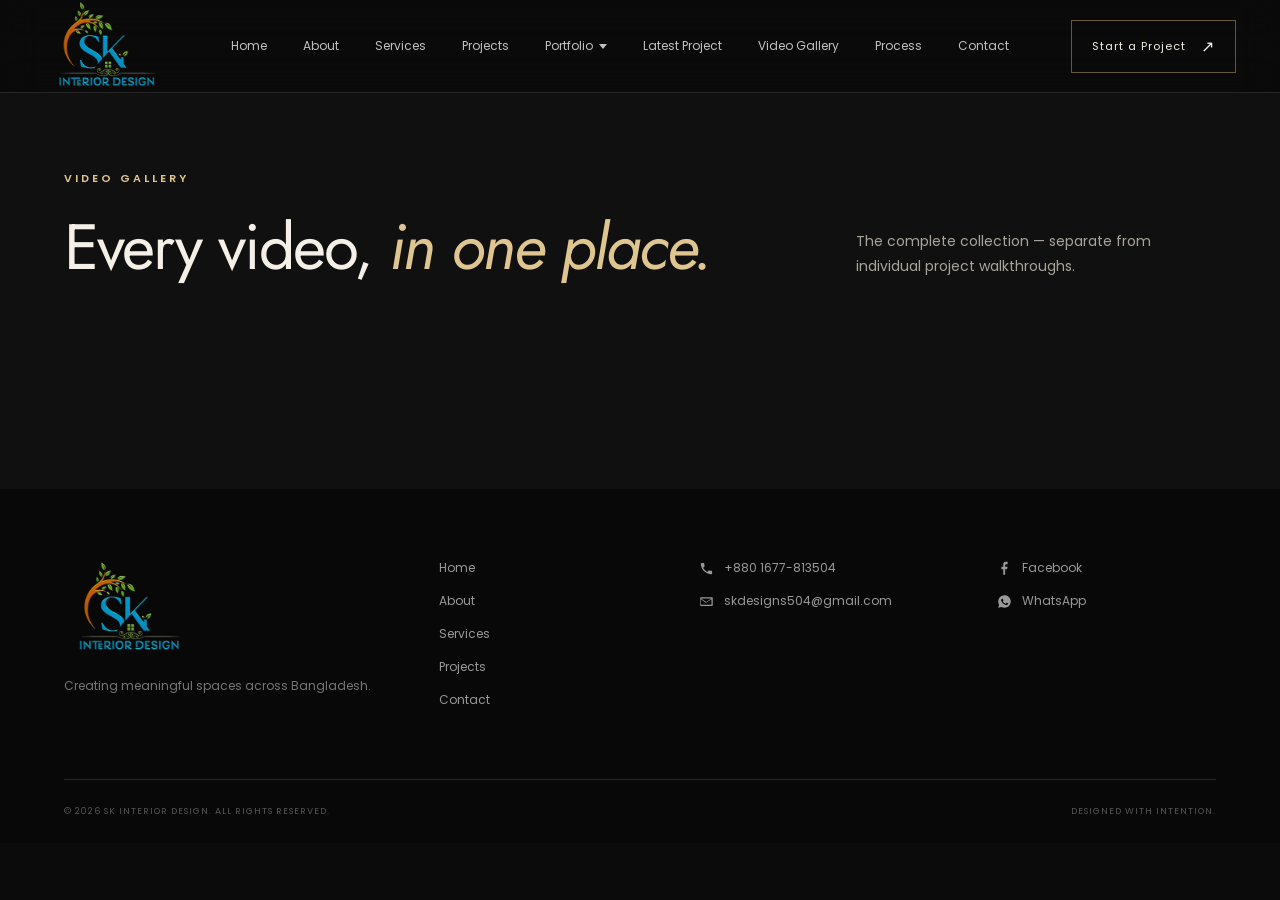
<file: videos.html>
<!DOCTYPE html>
<html lang="en">
<head>
    <meta charset="UTF-8">
    <meta name="viewport" content="width=device-width, initial-scale=1.0">

    <title>Video Gallery — SK Interior Design</title>

    <meta name="description" content="Watch every studio and project video from SK Interior Design.">

    <meta name="color-scheme" content="dark">
    <meta name="theme-color" content="#0b0b0b">
    <link rel="preconnect" href="https://script.google.com">
    <link rel="preconnect" href="https://script.googleusercontent.com">
    <link rel="preconnect" href="https://fonts.googleapis.com">
    <link rel="preconnect" href="https://fonts.gstatic.com" crossorigin>

    <link href="https://fonts.googleapis.com/css2?family=Jost:wght@300;400;500;600;700&family=Poppins:wght@300;400;500;600;700&display=swap" rel="stylesheet">

    <link rel="stylesheet" href="style.css">
</head>

<body>

    <!-- ================= NAVBAR ================= -->

    <header class="navbar scrolled">

        <div class="nav-container">

            <a href="index.html#home" class="logo">
                <img src="images/logo.png" alt="SK Interior Design Logo">
            </a>

            <nav class="nav-links">

                <a href="index.html#home">Home</a>
                <a href="index.html#about">About</a>
                <a href="index.html#services">Services</a>
                <a href="projects.html">Projects</a>

                <div class="nav-item-dropdown" id="portfolioNavItem">
                    <button type="button" class="nav-dropdown-trigger" id="portfolioNavTrigger" aria-expanded="false" aria-haspopup="true">
                        Portfolio
                        <span class="nav-caret" aria-hidden="true"></span>
                    </button>
                    <div class="portfolio-dropdown-panel" id="portfolioDropdownPanel">
                        <!-- Populated from the backend at runtime. See js/portfolio.js: renderPortfolioDropdown() -->
                    </div>
                </div>

                <a href="index.html#latestProject">Latest Project</a>
                <a href="videos.html">Video Gallery</a>
                <a href="index.html#process">Process</a>
                <a href="index.html#contact">Contact</a>

            </nav>

            <a href="index.html#contact" class="nav-button">
                Start a Project
                <span>↗</span>
            </a>

            <button class="menu-toggle" aria-label="Open Menu">
                <span></span>
                <span></span>
            </button>

        </div>

    </header>



    <main>

        <!-- ================= PAGE HEADER ================= -->

        <section class="video-gallery section" style="padding-top:170px;">

            <div class="container">

                <div class="section-header">

                    <div>
                        <div class="eyebrow">
                            VIDEO GALLERY
                        </div>

                        <h2>
                            Every video,
                            <span>in one place.</span>
                        </h2>
                    </div>

                    <p>
                        The complete collection — separate from
                        individual project walkthroughs.
                    </p>

                </div>

                <div class="video-gallery-grid" id="videoGalleryGrid" data-show-all="true">
                    <!-- Populated from the backend at runtime. See js/portfolio.js: renderVideoGallery() -->
                </div>

            </div>

        </section>

    </main>



    <!-- ================= FOOTER ================= -->

    <footer class="footer">

        <div class="container">

            <div class="footer-top">

                <div class="footer-brand">

                    <img src="images/logo.png" alt="SK Interior Design">

                    <p>
                        Creating meaningful spaces
                        across Bangladesh.
                    </p>

                </div>


                <div class="footer-links">

                    <a href="index.html#home">Home</a>
                    <a href="index.html#about">About</a>
                    <a href="index.html#services">Services</a>
                    <a href="projects.html">Projects</a>
                    <a href="index.html#contact">Contact</a>

                </div>


                <div class="footer-contact">

                    <a href="tel:+8801677813504" aria-label="Call SK Interior Design">
                        <svg class="icon" viewBox="0 0 24 24" fill="currentColor" aria-hidden="true"><path d="M6.6 10.8c1.4 2.8 3.8 5.1 6.6 6.6l2.2-2.2c.3-.3.7-.4 1-.2 1.1.4 2.3.6 3.6.6.6 0 1 .4 1 1V20c0 .6-.4 1-1 1C10.6 21 3 13.4 3 4c0-.6.4-1 1-1h3.4c.6 0 1 .4 1 1 0 1.3.2 2.5.6 3.6.1.4 0 .8-.2 1L6.6 10.8z"/></svg>
                        +880 1677-813504
                    </a>

                    <a href="mailto:skdesigns504@gmail.com" aria-label="Email SK Interior Design">
                        <svg class="icon" viewBox="0 0 24 24" fill="currentColor" aria-hidden="true"><path d="M3 5h18a1 1 0 0 1 1 1v12a1 1 0 0 1-1 1H3a1 1 0 0 1-1-1V6a1 1 0 0 1 1-1zm.4 2 7.7 5.2a1 1 0 0 0 1.1 0L19.9 7H3.4zM20 8.3l-7.5 5a2 2 0 0 1-2.3 0L3 8.3V17h17V8.3z"/></svg>
                        skdesigns504@gmail.com
                    </a>

                </div>


                <div class="footer-social">

                    <a
                        href="https://www.facebook.com/skinteriordesign.bd/"
                        target="_blank"
                        rel="noopener"
                        aria-label="SK Interior Design on Facebook"
                        title="Facebook"
                    >
                        <svg class="icon" viewBox="0 0 24 24" fill="currentColor" aria-hidden="true"><path d="M13 22v-9h3l1-4h-4V7c0-1 .5-2 2-2h2V1h-3c-3 0-4 2-4 4v4H7v4h3v9h3z"/></svg>
                        Facebook
                    </a>

                    <a
                        href="https://wa.me/8801677813504"
                        target="_blank"
                        rel="noopener"
                        aria-label="Message SK Interior Design on WhatsApp"
                        title="WhatsApp"
                    >
                        <svg class="icon" viewBox="0 0 24 24" fill="currentColor" aria-hidden="true"><path d="M12 2C6.5 2 2 6.5 2 12c0 1.8.5 3.5 1.3 5L2 22l5.2-1.4c1.4.8 3 1.2 4.8 1.2 5.5 0 10-4.5 10-10S17.5 2 12 2zm5.2 14.3c-.2.6-1.3 1.2-1.8 1.2-.5.1-1 .1-1.6-.1-.4-.1-.9-.3-1.5-.6-2.7-1.2-4.4-3.9-4.6-4.1-.1-.2-1.1-1.4-1.1-2.7s.7-1.9 1-2.2c.2-.3.5-.3.7-.3h.5c.2 0 .4 0 .6.4.2.5.7 1.7.8 1.8.1.1.1.3 0 .5-.1.2-.1.3-.3.5l-.4.5c-.1.1-.3.3-.1.6.2.3.8 1.3 1.7 2.1 1.2 1 2.1 1.4 2.5 1.5.3.1.5.1.7-.1.2-.2.7-.8.9-1.1.2-.3.4-.2.6-.1l1.6.8c.2.1.4.2.4.3.1.2.1.7-.1 1.3z"/></svg>
                        WhatsApp
                    </a>

                </div>

            </div>


            <div class="footer-bottom">

                <span>
                    © 2026 SK Interior Design. All rights reserved.
                </span>

                <span>
                    Designed with intention.
                </span>

            </div>

        </div>

    </footer>


    <script src="js/config.js"></script>
    <script src="js/api.js"></script>
    <script src="js/projects.js"></script>
    <script src="js/portfolio.js"></script>
    <script src="script.js"></script>

</body>
</html>
</file>
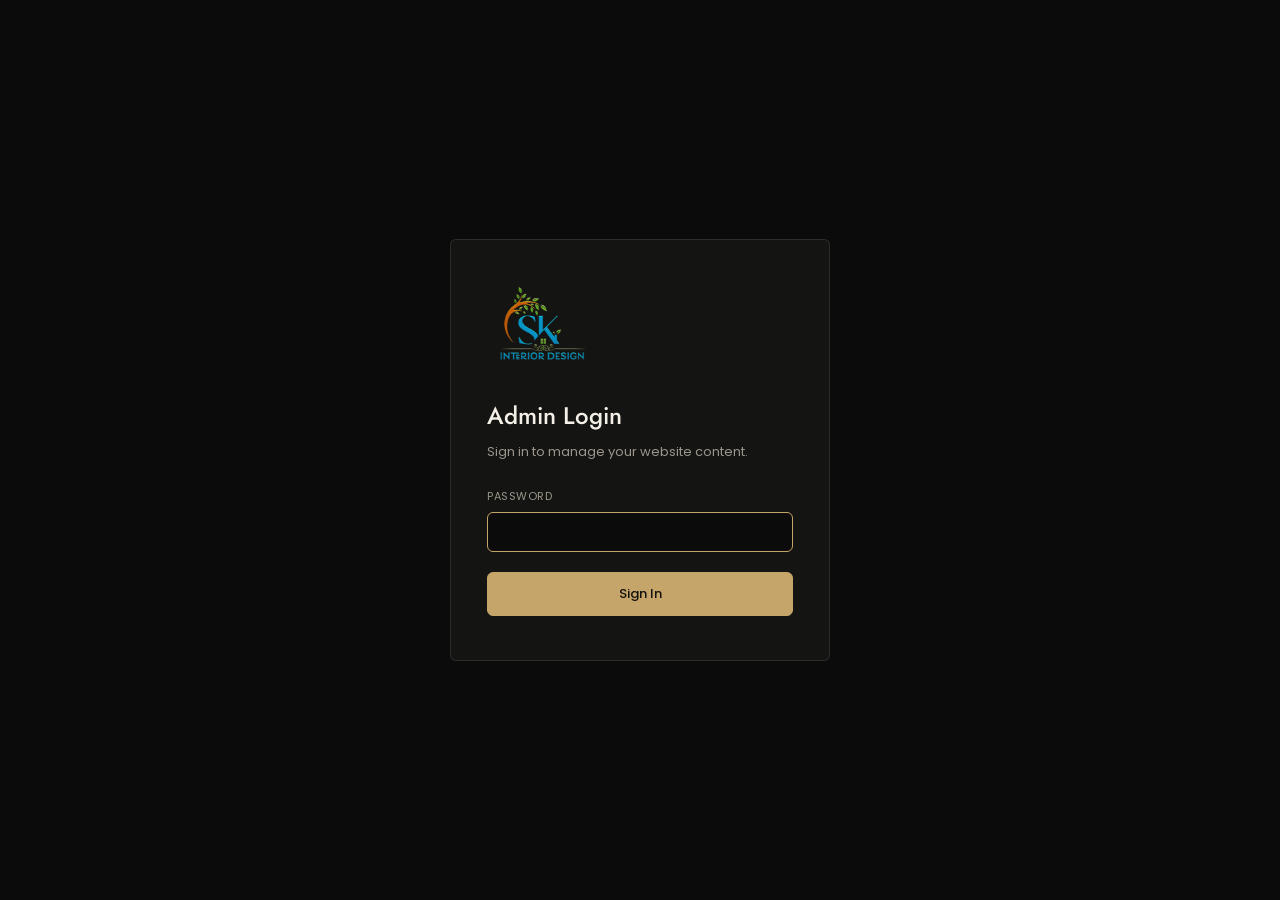
<file: admin/dashboard.html>
<!DOCTYPE html>
<html lang="en">
<head>

    <meta charset="UTF-8">
    <meta name="viewport" content="width=device-width, initial-scale=1.0">
    <title>Admin Dashboard — SK Interior Design</title>
    <meta name="robots" content="noindex, nofollow">

    <link rel="stylesheet" href="admin.css">

</head>
<body>

    <div class="toast-stack" id="toastStack"></div>

    <div class="admin-shell">

        <!-- ================= SIDEBAR ================= -->

        <aside class="sidebar" id="sidebar">

            <div class="brand">
                <img src="../images/logo.png" alt="SK Interior Design">
            </div>

            <nav id="navList">
                <button class="nav-item active" data-view="dashboard" type="button">Dashboard</button>
                <button class="nav-item" data-view="home" type="button">Home</button>
                <button class="nav-item" data-view="projects" type="button">Projects</button>
                <button class="nav-item" data-view="portfolio" type="button">Portfolio</button>
                <button class="nav-item" data-view="videos" type="button">Video Gallery</button>
                <button class="nav-item" data-view="services" type="button">Services</button>
                <button class="nav-item" data-view="process" type="button">Process</button>
                <button class="nav-item" data-view="whysk" type="button">Why SK</button>
                <button class="nav-item" data-view="inquiries" type="button">Inquiries</button>
                <button class="nav-item" data-view="settings" type="button">Settings</button>
            </nav>

            <div class="sidebar-footer">
                <button class="nav-item" id="logoutBtn" type="button">Logout</button>
            </div>

        </aside>


        <!-- ================= MAIN ================= -->

        <main class="main">

            <div class="topbar">
                <button class="menu-btn" id="menuBtn" type="button" aria-label="Toggle menu">☰</button>
                <h1 id="viewTitle">Dashboard</h1>
            </div>

            <div class="session-banner" id="sessionBanner">
                Your session is about to expire. Save any changes soon.
            </div>


            <!-- ============ DASHBOARD ============ -->

            <section class="view active" id="view-dashboard">

                <div class="stat-grid" id="statGrid">
                    <div class="stat-card"><span>Total Projects</span><strong id="statTotalProjects">—</strong></div>
                    <div class="stat-card"><span>Residential Projects</span><strong id="statResidentialProjects">—</strong></div>
                    <div class="stat-card"><span>Commercial Projects</span><strong id="statCommercialProjects">—</strong></div>
                    <div class="stat-card"><span>Total Services</span><strong id="statTotalServices">—</strong></div>
                    <div class="stat-card"><span>Total Inquiries</span><strong id="statTotalInquiries">—</strong></div>
                    <div class="stat-card"><span>Pending Inquiries</span><strong id="statPendingInquiries">—</strong></div>
                </div>

            </section>


            <!-- ============ HOME ============ -->

            <section class="view" id="view-home">

                <div class="panel">

                    <div class="panel-header">
                        <h2>Homepage Image</h2>
                    </div>

                    <p class="muted" style="margin-bottom:20px;">
                        This is the main image shown in the homepage hero
                        section. Upload a new one and save to update it
                        on the live site immediately.
                    </p>

                    <div class="field">
                        <div class="image-grid" id="homepageImagePreview"></div>
                        <div class="uploader" id="homepageUploader">
                            Click or drop an image to upload — from your computer or phone
                            <input type="file" id="homepageFileInput" accept="image/*">
                        </div>
                        <div class="upload-progress" id="homepageUploadProgress"></div>
                    </div>

                    <div class="alert error" id="homeFormAlert"></div>

                    <button class="btn btn-primary" id="saveHomeImageBtn" type="button">Save Homepage Image</button>

                </div>

            </section>


            <!-- ============ PROJECTS ============ -->

            <section class="view" id="view-projects">

                <div class="panel">

                    <div class="panel-header">
                        <h2>Projects</h2>
                        <button class="btn btn-primary btn-sm" id="addProjectBtn" type="button">+ Add Project</button>
                    </div>

                    <div class="toolbar">
                        <input type="text" id="projectSearch" placeholder="Search title or location…">
                        <select id="projectCategoryFilter">
                            <option value="">All Categories</option>
                            <option value="Residential">Residential</option>
                            <option value="Commercial">Commercial</option>
                            <option value="Spaces">Spaces</option>
                        </select>
                    </div>

                    <div class="table-wrap">
                        <table>
                            <thead>
                                <tr>
                                    <th>Cover</th>
                                    <th>Title</th>
                                    <th>Category</th>
                                    <th>Location</th>
                                    <th>Order</th>
                                    <th>Actions</th>
                                </tr>
                            </thead>
                            <tbody id="projectsTableBody">
                                <tr class="empty-row"><td colspan="6"><span class="spinner"></span> Loading…</td></tr>
                            </tbody>
                        </table>
                    </div>

                </div>

            </section>


            <!-- ============ PORTFOLIO ============ -->

            <section class="view" id="view-portfolio">

                <div class="panel">

                    <div class="panel-header">
                        <h2>Portfolio Categories</h2>
                        <button class="btn btn-primary btn-sm" id="addPortfolioCategoryBtn" type="button">+ Add Category</button>
                    </div>

                    <p class="muted" style="margin-bottom:20px;">
                        These power the "Portfolio" dropdown in the main
                        navigation. A category with no parent shows up
                        top-level; give it a parent to nest it as a
                        subcategory (one level deep).
                    </p>

                    <div class="table-wrap">
                        <table>
                            <thead>
                                <tr>
                                    <th>Name</th>
                                    <th>Parent</th>
                                    <th>Order</th>
                                    <th>Actions</th>
                                </tr>
                            </thead>
                            <tbody id="portfolioTableBody">
                                <tr class="empty-row"><td colspan="4"><span class="spinner"></span> Loading…</td></tr>
                            </tbody>
                        </table>
                    </div>

                </div>

            </section>


            <!-- ============ VIDEO GALLERY ============ -->

            <section class="view" id="view-videos">

                <div class="panel">

                    <div class="panel-header">
                        <h2>Video Gallery</h2>
                        <button class="btn btn-primary btn-sm" id="addVideoBtn" type="button">+ Add Video</button>
                    </div>

                    <p class="muted" style="margin-bottom:20px;">
                        Standalone videos only — separate from individual
                        project videos. Paste a YouTube URL; invalid or
                        broken links are skipped safely on the live site.
                    </p>

                    <div class="table-wrap">
                        <table>
                            <thead>
                                <tr>
                                    <th>Thumbnail</th>
                                    <th>Title</th>
                                    <th>YouTube URL</th>
                                    <th>Order</th>
                                    <th>Actions</th>
                                </tr>
                            </thead>
                            <tbody id="videosTableBody">
                                <tr class="empty-row"><td colspan="5"><span class="spinner"></span> Loading…</td></tr>
                            </tbody>
                        </table>
                    </div>

                </div>

            </section>


            <!-- ============ SERVICES ============ -->

            <section class="view" id="view-services">

                <div class="panel">

                    <div class="panel-header">
                        <h2>Services</h2>
                        <button class="btn btn-primary btn-sm" id="addServiceBtn" type="button">+ Add Service</button>
                    </div>

                    <div class="table-wrap">
                        <table>
                            <thead>
                                <tr>
                                    <th>Icon</th>
                                    <th>Title</th>
                                    <th>Description</th>
                                    <th>Order</th>
                                    <th>Status</th>
                                    <th>Actions</th>
                                </tr>
                            </thead>
                            <tbody id="servicesTableBody">
                                <tr class="empty-row"><td colspan="6"><span class="spinner"></span> Loading…</td></tr>
                            </tbody>
                        </table>
                    </div>

                </div>

            </section>


            <!-- ============ PROCESS ============ -->

            <section class="view" id="view-process">

                <div class="panel">

                    <div class="panel-header">
                        <h2>Process</h2>
                        <button class="btn btn-primary btn-sm" id="addProcessBtn" type="button">+ Add Step</button>
                    </div>

                    <div class="table-wrap">
                        <table>
                            <thead>
                                <tr>
                                    <th>Step</th>
                                    <th>Title</th>
                                    <th>Description</th>
                                    <th>Order</th>
                                    <th>Status</th>
                                    <th>Actions</th>
                                </tr>
                            </thead>
                            <tbody id="processTableBody">
                                <tr class="empty-row"><td colspan="6"><span class="spinner"></span> Loading…</td></tr>
                            </tbody>
                        </table>
                    </div>

                </div>

            </section>


            <!-- ============ WHY SK ============ -->

            <section class="view" id="view-whysk">

                <div class="panel">

                    <div class="panel-header">
                        <h2>Why SK</h2>
                        <button class="btn btn-primary btn-sm" id="addWhySKBtn" type="button">+ Add Item</button>
                    </div>

                    <div class="table-wrap">
                        <table>
                            <thead>
                                <tr>
                                    <th>Title</th>
                                    <th>Description</th>
                                    <th>Order</th>
                                    <th>Status</th>
                                    <th>Actions</th>
                                </tr>
                            </thead>
                            <tbody id="whySKTableBody">
                                <tr class="empty-row"><td colspan="5"><span class="spinner"></span> Loading…</td></tr>
                            </tbody>
                        </table>
                    </div>

                </div>

            </section>


            <!-- ============ INQUIRIES ============ -->

            <section class="view" id="view-inquiries">

                <div class="panel">

                    <div class="panel-header">
                        <h2>Inquiries</h2>
                    </div>

                    <div class="toolbar">
                        <select id="inquiryStatusFilter">
                            <option value="">All</option>
                            <option value="pending">Pending</option>
                            <option value="handled">Handled</option>
                        </select>
                    </div>

                    <div class="table-wrap">
                        <table>
                            <thead>
                                <tr>
                                    <th>Date</th>
                                    <th>Name</th>
                                    <th>Phone</th>
                                    <th>Email</th>
                                    <th>Type</th>
                                    <th>Location</th>
                                    <th>Budget</th>
                                    <th>Message</th>
                                    <th>Status</th>
                                    <th>Actions</th>
                                </tr>
                            </thead>
                            <tbody id="inquiriesTableBody">
                                <tr class="empty-row"><td colspan="10"><span class="spinner"></span> Loading…</td></tr>
                            </tbody>
                        </table>
                    </div>

                </div>

            </section>


            <!-- ============ SETTINGS ============ -->

            <section class="view" id="view-settings">

                <div class="panel">
                    <div class="panel-header"><h2>Session</h2></div>
                    <p class="muted">You're signed in. Sessions last up to 6 hours, and refresh automatically while you're active.</p>
                    <button class="btn btn-danger mt-16" id="settingsLogoutBtn" type="button">Logout</button>
                </div>

                <div class="panel">

                    <div class="panel-header">
                        <h2>Site Settings</h2>
                    </div>

                    <p class="muted" style="margin-bottom:18px;">
                        General key/value settings, stored in the Settings sheet.
                        Most day-to-day content is managed from the tabs on the left —
                        this is only for anything that doesn't fit elsewhere.
                    </p>

                    <div class="table-wrap">
                        <table>
                            <thead><tr><th>Key</th><th>Value</th></tr></thead>
                            <tbody id="settingsTableBody">
                                <tr class="empty-row"><td colspan="2"><span class="spinner"></span> Loading…</td></tr>
                            </tbody>
                        </table>
                    </div>

                    <div class="field-row mt-16">
                        <div class="field"><label for="newSettingKey">New key</label><input type="text" id="newSettingKey"></div>
                        <div class="field"><label for="newSettingValue">Value</label><input type="text" id="newSettingValue"></div>
                    </div>
                    <button class="btn btn-sm" id="addSettingBtn" type="button">+ Add / Update Setting</button>

                </div>

            </section>

        </main>

    </div>


    <!-- ================= PROJECT EDITOR MODAL ================= -->

    <div class="modal-overlay" id="projectModalOverlay">
        <div class="modal-box wide">

            <div class="modal-header">
                <h2 id="projectModalTitle">Add Project</h2>
                <button class="modal-close" data-close-modal="projectModalOverlay" type="button">✕</button>
            </div>

            <div class="alert error" id="projectFormAlert"></div>

            <form id="projectForm" novalidate>

                <input type="hidden" id="projectId">

                <div class="field-row">
                    <div class="field">
                        <label for="projectTitle">Project Title</label>
                        <input type="text" id="projectTitle" required>
                    </div>
                    <div class="field">
                        <label for="projectCategory">Category</label>
                        <select id="projectCategory">
                            <option value="Residential">Residential</option>
                            <option value="Commercial">Commercial</option>
                            <option value="Spaces">Spaces</option>
                        </select>
                    </div>
                </div>

                <div class="field-row">
                    <div class="field">
                        <label for="projectLocation">Location</label>
                        <input type="text" id="projectLocation">
                    </div>
                    <div class="field">
                        <label for="projectOrder">Display Order</label>
                        <input type="number" id="projectOrder" value="0">
                    </div>
                </div>

                <div class="field">
                    <label for="projectDescription">Description <span class="muted">(shown on the project's detail view)</span></label>
                    <textarea id="projectDescription" rows="4" placeholder="A longer description of this project — the story, the brief, the materials used…"></textarea>
                </div>

                <div class="field">
                    <label for="projectPortfolioCategory">Portfolio Category <span class="muted">(optional — controls which Portfolio nav filter shows this project)</span></label>
                    <select id="projectPortfolioCategory">
                        <option value="">— None —</option>
                    </select>
                </div>

                <div class="field">
                    <label for="projectVideoUrl">Video URL <span class="muted">(optional — YouTube or Vimeo)</span></label>
                    <input type="text" id="projectVideoUrl" placeholder="https://youtube.com/watch?v=...">
                </div>

                <div class="field">
                    <label>Cover Image</label>
                    <div class="image-grid" id="coverImagePreview"></div>
                    <div class="uploader" id="coverUploader">
                        Click or drop an image to upload cover — from your computer or phone
                        <input type="file" id="coverFileInput" accept="image/*">
                    </div>
                    <div class="upload-progress" id="coverUploadProgress"></div>
                </div>

                <div class="field">
                    <label>Gallery Images</label>
                    <div class="image-grid" id="galleryImagePreview"></div>
                    <div class="uploader" id="galleryUploader">
                        Click or drop images to add to the gallery (multiple allowed)
                        <input type="file" id="galleryFileInput" accept="image/*" multiple>
                    </div>
                    <div class="upload-progress" id="galleryUploadProgress"></div>
                    <p class="hint">Use the ◀ ▶ buttons on each image to reorder the gallery. New projects: save the project first, then add gallery images.</p>
                </div>

                <div class="modal-footer">
                    <button type="button" class="btn btn-danger" id="deleteProjectBtn" style="display:none;">Delete Project</button>
                    <span style="flex:1;"></span>
                    <button type="button" class="btn" data-close-modal="projectModalOverlay">Cancel</button>
                    <button type="submit" class="btn btn-primary" id="saveProjectBtn">Save Project</button>
                </div>

            </form>

        </div>
    </div>


    <!-- ================= SERVICE EDITOR MODAL ================= -->

    <div class="modal-overlay" id="serviceModalOverlay">
        <div class="modal-box">
            <div class="modal-header">
                <h2 id="serviceModalTitle">Add Service</h2>
                <button class="modal-close" data-close-modal="serviceModalOverlay" type="button">✕</button>
            </div>

            <div class="alert error" id="serviceFormAlert"></div>

            <form id="serviceForm" novalidate>
                <input type="hidden" id="serviceId">

                <div class="field-row">
                    <div class="field">
                        <label for="serviceTitle">Title</label>
                        <input type="text" id="serviceTitle" required>
                    </div>
                    <div class="field">
                        <label for="serviceIcon">Icon <span class="muted">(single symbol)</span></label>
                        <input type="text" id="serviceIcon" maxlength="3" placeholder="✦">
                    </div>
                </div>

                <div class="field">
                    <label for="serviceDescription">Description</label>
                    <textarea id="serviceDescription" style="min-height:80px;"></textarea>
                </div>

                <div class="field-row">
                    <div class="field">
                        <label for="serviceOrder">Display Order</label>
                        <input type="number" id="serviceOrder" value="0">
                    </div>
                    <div class="field">
                        <div class="checkbox-row" style="margin-top:30px;">
                            <input type="checkbox" id="servicePublished">
                            <label for="servicePublished">Published</label>
                        </div>
                    </div>
                </div>

                <div class="modal-footer">
                    <button type="button" class="btn btn-danger" id="deleteServiceBtn" style="display:none;">Delete</button>
                    <span style="flex:1;"></span>
                    <button type="button" class="btn" data-close-modal="serviceModalOverlay">Cancel</button>
                    <button type="submit" class="btn btn-primary" id="saveServiceBtn">Save</button>
                </div>
            </form>
        </div>
    </div>


    <!-- ================= PORTFOLIO CATEGORY EDITOR MODAL ================= -->

    <div class="modal-overlay" id="portfolioModalOverlay">
        <div class="modal-box">
            <div class="modal-header">
                <h2 id="portfolioModalTitle">Add Category</h2>
                <button class="modal-close" data-close-modal="portfolioModalOverlay" type="button">✕</button>
            </div>

            <div class="alert error" id="portfolioFormAlert"></div>

            <form id="portfolioForm" novalidate>
                <input type="hidden" id="portfolioCategoryId">

                <div class="field">
                    <label for="portfolioCategoryName">Name</label>
                    <input type="text" id="portfolioCategoryName" required placeholder="e.g. Residence, or Bedroom">
                </div>

                <div class="field-row">
                    <div class="field">
                        <label for="portfolioCategoryParent">Parent Category <span class="muted">(optional)</span></label>
                        <select id="portfolioCategoryParent">
                            <option value="">— Top level —</option>
                        </select>
                    </div>
                    <div class="field">
                        <label for="portfolioCategoryOrder">Display Order</label>
                        <input type="number" id="portfolioCategoryOrder" value="0">
                    </div>
                </div>

                <div class="modal-footer">
                    <button type="button" class="btn btn-danger" id="deletePortfolioCategoryBtn" style="display:none;">Delete</button>
                    <span style="flex:1;"></span>
                    <button type="button" class="btn" data-close-modal="portfolioModalOverlay">Cancel</button>
                    <button type="submit" class="btn btn-primary" id="savePortfolioCategoryBtn">Save</button>
                </div>
            </form>
        </div>
    </div>


    <!-- ================= VIDEO EDITOR MODAL ================= -->

    <div class="modal-overlay" id="videoModalOverlay">
        <div class="modal-box">
            <div class="modal-header">
                <h2 id="videoModalTitle">Add Video</h2>
                <button class="modal-close" data-close-modal="videoModalOverlay" type="button">✕</button>
            </div>

            <div class="alert error" id="videoFormAlert"></div>

            <form id="videoForm" novalidate>
                <input type="hidden" id="videoId">

                <div class="field">
                    <label for="videoTitle">Title <span class="muted">(optional)</span></label>
                    <input type="text" id="videoTitle" placeholder="e.g. Studio Walkthrough — Gulshan Residence">
                </div>

                <div class="field">
                    <label for="videoYoutubeUrl">YouTube URL</label>
                    <input type="text" id="videoYoutubeUrl" required placeholder="https://www.youtube.com/watch?v=XXXXXXXXXXX">
                </div>

                <div class="field">
                    <label for="videoOrder">Display Order</label>
                    <input type="number" id="videoOrder" value="0">
                </div>

                <div class="modal-footer">
                    <button type="button" class="btn btn-danger" id="deleteVideoBtn" style="display:none;">Delete</button>
                    <span style="flex:1;"></span>
                    <button type="button" class="btn" data-close-modal="videoModalOverlay">Cancel</button>
                    <button type="submit" class="btn btn-primary" id="saveVideoBtn">Save</button>
                </div>
            </form>
        </div>
    </div>


    <!-- ================= PROCESS EDITOR MODAL ================= -->

    <div class="modal-overlay" id="processModalOverlay">
        <div class="modal-box">
            <div class="modal-header">
                <h2 id="processModalTitle">Add Step</h2>
                <button class="modal-close" data-close-modal="processModalOverlay" type="button">✕</button>
            </div>

            <div class="alert error" id="processFormAlert"></div>

            <form id="processForm" novalidate>
                <input type="hidden" id="processId">

                <div class="field-row">
                    <div class="field">
                        <label for="processStep">Step Label</label>
                        <input type="text" id="processStep" placeholder="01">
                    </div>
                    <div class="field">
                        <label for="processTitle">Title</label>
                        <input type="text" id="processTitle" required>
                    </div>
                </div>

                <div class="field">
                    <label for="processDescription">Description</label>
                    <textarea id="processDescription" style="min-height:80px;"></textarea>
                </div>

                <div class="field-row">
                    <div class="field">
                        <label for="processOrder">Display Order</label>
                        <input type="number" id="processOrder" value="0">
                    </div>
                    <div class="field">
                        <div class="checkbox-row" style="margin-top:30px;">
                            <input type="checkbox" id="processPublished">
                            <label for="processPublished">Published</label>
                        </div>
                    </div>
                </div>

                <div class="modal-footer">
                    <button type="button" class="btn btn-danger" id="deleteProcessBtn" style="display:none;">Delete</button>
                    <span style="flex:1;"></span>
                    <button type="button" class="btn" data-close-modal="processModalOverlay">Cancel</button>
                    <button type="submit" class="btn btn-primary" id="saveProcessBtn">Save</button>
                </div>
            </form>
        </div>
    </div>


    <!-- ================= WHY SK EDITOR MODAL ================= -->

    <div class="modal-overlay" id="whySKModalOverlay">
        <div class="modal-box">
            <div class="modal-header">
                <h2 id="whySKModalTitle">Add Item</h2>
                <button class="modal-close" data-close-modal="whySKModalOverlay" type="button">✕</button>
            </div>

            <div class="alert error" id="whySKFormAlert"></div>

            <form id="whySKForm" novalidate>
                <input type="hidden" id="whySKId">

                <div class="field">
                    <label for="whySKTitle">Title</label>
                    <input type="text" id="whySKTitle" required>
                </div>

                <div class="field">
                    <label for="whySKDescription">Description</label>
                    <textarea id="whySKDescription" style="min-height:80px;"></textarea>
                </div>

                <div class="field-row">
                    <div class="field">
                        <label for="whySKOrder">Display Order</label>
                        <input type="number" id="whySKOrder" value="0">
                    </div>
                    <div class="field">
                        <div class="checkbox-row" style="margin-top:30px;">
                            <input type="checkbox" id="whySKPublished">
                            <label for="whySKPublished">Published</label>
                        </div>
                    </div>
                </div>

                <div class="modal-footer">
                    <button type="button" class="btn btn-danger" id="deleteWhySKBtn" style="display:none;">Delete</button>
                    <span style="flex:1;"></span>
                    <button type="button" class="btn" data-close-modal="whySKModalOverlay">Cancel</button>
                    <button type="submit" class="btn btn-primary" id="saveWhySKBtn">Save</button>
                </div>
            </form>
        </div>
    </div>


    <script src="../js/config.js"></script>
    <script src="admin.js"></script>

</body>
</html>
</file>
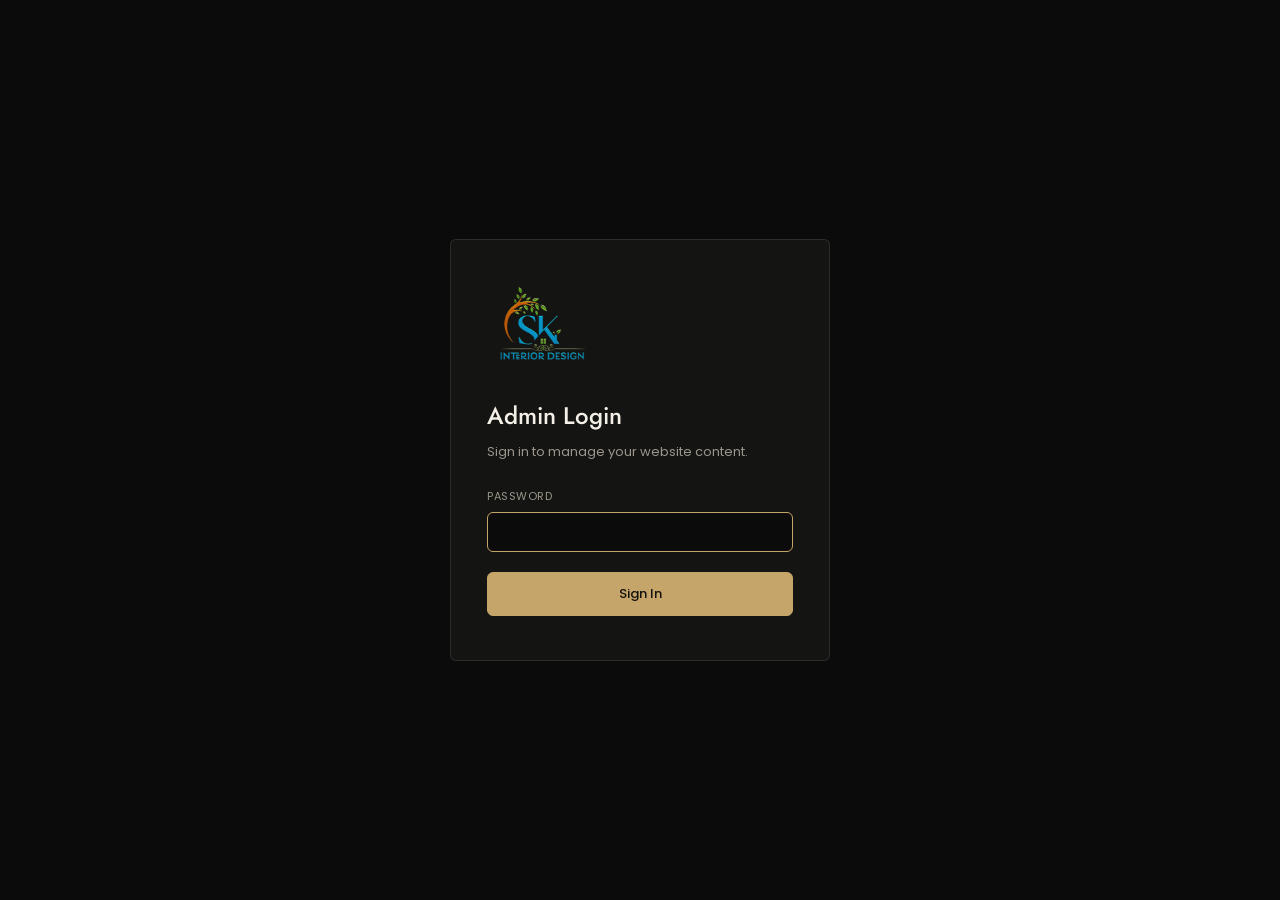
<file: admin/login.html>
<!DOCTYPE html>
<html lang="en">
<head>

    <meta charset="UTF-8">
    <meta name="viewport" content="width=device-width, initial-scale=1.0">
    <title>Admin Login — SK Interior Design</title>
    <meta name="robots" content="noindex, nofollow">

    <link rel="stylesheet" href="admin.css">

</head>
<body>

    <div class="login-page">

        <div class="login-card">

            <img src="../images/logo.png" alt="SK Interior Design">

            <h1>Admin Login</h1>
            <p>Sign in to manage your website content.</p>

            <div class="alert error" id="loginAlert"></div>

            <form id="loginForm" novalidate>

                <div class="field">
                    <label for="password">Password</label>
                    <input type="password" id="password" name="password" autocomplete="off" autofocus required>
                </div>

                <button type="submit" class="btn btn-primary btn-block" id="loginBtn">
                    Sign In
                </button>

            </form>

        </div>

    </div>

    <script src="../js/config.js"></script>
    <script src="admin.js"></script>

</body>
</html>
</file>
<file: style.css>
/* =========================================================
   SK INTERIOR DESIGN
   PREMIUM RESPONSIVE STYLESHEET
========================================================= */


/* =========================================================
   RESET
========================================================= */

* {
    margin: 0;
    padding: 0;
    box-sizing: border-box;
}

html {
    scroll-behavior: smooth;

    width: 100%;
    max-width: 100%;

    overflow-x: hidden;

    overscroll-behavior-x: none;
}

body {
    font-family: var(--font-body);

    background: var(--black);
    color: var(--cream);

    width: 100%;
    max-width: 100%;
    min-width: 0;

    overflow-x: hidden;

    /* Forces grayscale anti-aliasing instead of subpixel/ClearType
       rendering — without this, large light-colored text on a pure
       black background can show a colored (red/green/blue) fringe
       around letter edges on some mobile browsers. */
    -webkit-font-smoothing: antialiased;
    -moz-osx-font-smoothing: grayscale;
    text-rendering: optimizeLegibility;

    overscroll-behavior-x: none;
}

body.menu-open {
    overflow: hidden;
}

body.menu-open {
    overflow: hidden;
}

main {
    overflow-x: hidden;
    overflow-x: clip;
}

img {
    display: block;
    width: 100%;
    max-width: 100%;
}

a {
    color: inherit;
    text-decoration: none;
}

button {
    font-family: inherit;
}

h1,
h2,
h3,
p,
blockquote,
strong,
span,
a {
    max-width: 100%;
}

h1,
h2,
h3,
p,
blockquote,
strong {
    overflow-wrap: break-word;
}

.container {
    width: min(1200px, 90%);
    max-width: 100%;
    margin: auto;
    min-width: 0;
}

.section {
    padding: 140px 0;
    width: 100%;
    max-width: 100%;
    min-width: 0;
}

.eyebrow {
    font-size: 11px;
    letter-spacing: 3px;
    font-weight: 600;
    color: var(--gold);
    margin-bottom: 28px;
}

span {
    transition: color .3s ease;
}


/* =========================================================
   ROOT COLORS
========================================================= */

:root {
    --black: #0b0b0b;
    --dark: #111111;
    --dark-2: #171717;
    --surface: #161512;
    --surface-2: #1b1a16;
    --cream: #f4f0e8;
    --muted: #a8a49b;
    --gold: #c6a56a;
    --gold-light: #dfc58f;
    --white: #ffffff;
    --line: rgba(255,255,255,0.12);
    --error: #c9806f;
    --success: #9db98a;

    /* Sitewide typography — exactly two families, per brand
       guidelines: Jost for headings/display text, Poppins for
       everything else (body copy, nav, buttons, labels, UI). */
    --font-heading: "Jost", sans-serif;
    --font-body: "Poppins", sans-serif;
}


/* =========================================================
   NAVBAR
========================================================= */

.navbar {
    position: absolute;
    top: 0;
    left: 0;
    width: 100%;
    max-width: 100%;
    z-index: 1000;
    transition: .4s ease;
}

.navbar.scrolled {
    background: rgba(10,10,10,.88);
    backdrop-filter: blur(20px);
    border-bottom: 1px solid var(--line);
}

.nav-container {
    width: 100%;
    max-width: 100%;
    margin: 0 auto;
    padding: 0 clamp(20px, 3.4vw, 56px);
    height: 92px;

    display: flex;
    align-items: center;
    justify-content: space-between;

    min-width: 0;
}

.logo {
    flex-shrink: 0;
}

.logo img {
    width: 125px;
    max-width: 125px;
    height: auto;
    object-fit: contain;
}

.nav-links {
    display: flex;
    align-items: center;
    gap: 36px;
    min-width: 0;
}

.nav-links a {
    position: relative;
    font-size: 12px;
    color: rgba(255,255,255,.75);
    transition: .3s ease;
    white-space: nowrap;
}

.nav-links a::after {
    content: "";
    position: absolute;
    left: 0;
    bottom: -8px;
    width: 0;
    height: 1px;
    background: var(--gold);
    transition: .3s ease;
}

.nav-links a:hover {
    color: white;
}

.nav-links a:hover::after {
    width: 100%;
}


/* ---- Portfolio dropdown ---- */

.nav-item-dropdown {
    position: relative;
}

.nav-dropdown-trigger {
    display: flex;
    align-items: center;
    gap: 6px;

    background: transparent;
    border: 0;

    font-size: 12px;
    color: rgba(255,255,255,.75);

    font-family: var(--font-body);

    cursor: pointer;

    transition: .3s ease;
}

.nav-dropdown-trigger:hover,
.nav-item-dropdown.open .nav-dropdown-trigger {
    color: white;
}

.nav-caret {
    display: inline-block;

    width: 0;
    height: 0;

    border-left: 4px solid transparent;
    border-right: 4px solid transparent;
    border-top: 5px solid currentColor;

    transition: transform .25s ease;
}

.nav-dropdown-trigger[aria-expanded="true"] .nav-caret {
    transform: rotate(180deg);
}

.portfolio-dropdown-panel {
    position: absolute;
    top: calc(100% + 22px);
    left: 50%;
    transform: translateX(-50%) translateY(-8px);

    min-width: 620px;

    background: var(--dark);
    border: 1px solid var(--line);

    padding: 26px;

    display: grid;
    grid-template-columns: repeat(2, minmax(0, 1fr));
    gap: 4px 30px;

    opacity: 0;
    visibility: hidden;
    pointer-events: none;

    transition: opacity .25s ease, transform .25s ease, visibility .25s;

    z-index: 500;
}

.portfolio-dropdown-panel.open {
    opacity: 1;
    visibility: visible;
    pointer-events: auto;
    transform: translateX(-50%) translateY(0);
}

.portfolio-dropdown-item {
    padding: 10px 0;

    border-bottom: 1px solid var(--line);
}

.portfolio-toplink {
    display: flex;
    align-items: center;
    justify-content: space-between;
    width: 100%;

    background: transparent;
    border: 0;

    text-align: left;

    font-family: var(--font-body);
    font-size: 12.5px;
    letter-spacing: .5px;

    color: var(--cream);

    cursor: pointer;

    padding: 4px 0;
}

.portfolio-toplink:hover {
    color: var(--gold-light);
}

.portfolio-caret {
    display: inline-block;

    width: 0;
    height: 0;

    border-top: 3.5px solid transparent;
    border-bottom: 3.5px solid transparent;
    border-left: 4.5px solid #777;
}

.portfolio-subnav {
    margin: 8px 0 4px 14px;

    display: flex;
    flex-direction: column;
    gap: 8px;
}

.portfolio-sublink {
    background: transparent;
    border: 0;

    text-align: left;

    font-family: var(--font-body);
    font-size: 11.5px;

    color: var(--muted);

    cursor: pointer;
}

.portfolio-sublink:hover {
    color: var(--gold-light);
}

.nav-button {
    display: flex;
    gap: 15px;
    align-items: center;

    flex-shrink: 0;

    border: 1px solid rgba(198,165,106,.5);
    padding: 13px 20px;

    font-size: 11px;
    letter-spacing: 1px;

    transition: .3s ease;
}

.nav-button:hover {
    background: var(--gold);
    color: var(--black);
}

.nav-button span {
    font-size: 16px;
}

.menu-toggle {
    display: none;

    background: none;
    border: 1px solid rgba(198,165,106,.45);
    border-radius: 50%;

    width: 44px;
    height: 44px;

    position: relative;

    transition: .3s ease;

    flex-shrink: 0;
}

.menu-toggle.active {
    border-color: rgba(198,165,106,.8);
    background: rgba(198,165,106,.08);
}

.menu-toggle span {
    position: absolute;

    width: 16px;
    height: 1px;

    background: white;

    left: 50%;
    margin-left: -8px;

    transition: .3s ease;
}

.menu-toggle span:first-child {
    top: 18px;
}

.menu-toggle span:last-child {
    top: 25px;
}

.menu-toggle.active span:first-child {
    transform: rotate(45deg);
    top: 21.5px;
}

.menu-toggle.active span:last-child {
    transform: rotate(-45deg);
    top: 21.5px;
}


/* =========================================================
   HERO
========================================================= */

.hero {
    height: 100vh;
    min-height: 700px;

    position: relative;

    display: flex;
    align-items: center;

    overflow: hidden;
    width: 100%;
    max-width: 100%;

    background: var(--black);
}

/* ---- Permanent background image — set once from a local file
   (images/hero-bg.jpg), never changed via the admin panel. Kept
   low-opacity/dark so it reads as texture, not a competing photo. ---- */

.hero-fixed-bg {
    position: absolute;
    inset: 0;

    width: 100%;
    max-width: 100%;

    overflow: hidden;
}

.hero-fixed-bg img {
    width: 100%;
    height: 100%;

    object-fit: cover;
    opacity: .35;
}

.hero-overlay {
    position: absolute;
    inset: 0;

    background:
        linear-gradient(
            120deg,
            rgba(0,0,0,.92) 0%,
            rgba(0,0,0,.75) 45%,
            rgba(0,0,0,.55) 100%
        );
}

.hero-inner {
    position: relative;
    z-index: 2;

    display: grid;
    grid-template-columns: minmax(0, 1.25fr) minmax(0, .75fr);
    align-items: center;
    gap: 50px;

    width: min(1300px, 92%);
    max-width: 100%;

    margin: auto;
    min-width: 0;
}

.hero-inner > * {
    min-width: 0;
}

.hero-text {
    min-width: 0;
}

/* ---- Text reveal: each line/element is masked by clip-path and
   wipes in left-to-right, staggered — matching the reference
   animation studied from the client's video. ---- */

.hero-kicker,
.hero h1,
.hero-text > p,
.hero-actions {
    clip-path: inset(0 100% 0 0);
    opacity: 0;

    transition: clip-path .9s cubic-bezier(.65,0,.35,1), opacity .3s ease;
}

body.page-loaded .hero-kicker,
body.page-loaded .hero h1,
body.page-loaded .hero-text > p,
body.page-loaded .hero-actions {
    clip-path: inset(0 0 0 0);
    opacity: 1;
}

body.page-loaded .hero-kicker { transition-delay: 0s; }
body.page-loaded .hero h1 { transition-delay: .12s; }
body.page-loaded .hero-text > p { transition-delay: .3s; }
body.page-loaded .hero-actions { transition-delay: .48s; }

.hero-kicker {
    display: flex;
    align-items: center;

    gap: 13px;

    font-size: 11px;
    letter-spacing: 3px;

    color: var(--gold-light);

    margin-bottom: 25px;

    min-width: 0;
}

.hero-kicker span {
    width: 32px;
    min-width: 32px;
    height: 1px;

    background: var(--gold);
}

.hero h1 {
    font-family: var(--font-heading);

    font-size: clamp(52px, 6.2vw, 100px);
    line-height: .95;

    font-weight: 400;

    letter-spacing: -3px;

    max-width: 640px;
}

.hero h1 em {
    color: var(--gold-light);
    font-weight: 400;
}

.hero-text > p {
    max-width: 460px;

    margin-top: 32px;

    color: rgba(255,255,255,.72);

    font-size: 16px;
    line-height: 1.8;
}

.hero-actions {
    display: flex;
    gap: 14px;

    margin-top: 38px;

    max-width: 100%;
}

/* ---- Featured photo (Admin \u2192 Home controls #heroImage's src) \u2014
   slides in from the right on load, independent of the text
   reveal above. ---- */

.hero-photo {
    position: relative;

    aspect-ratio: 3 / 4;
    max-width: 380px;

    margin-left: auto;

    overflow: hidden;

    background: rgba(255,255,255,.03);
    border: 1px solid rgba(198,165,106,.4);
    padding: 9px;

    box-shadow: 0 30px 70px rgba(0,0,0,.5);

    opacity: 0;
    transform: translateX(90px);

    transition: opacity 1s cubic-bezier(.16,.84,.44,1) .15s, transform 1s cubic-bezier(.16,.84,.44,1) .15s;
}

body.page-loaded .hero-photo {
    opacity: 1;
    transform: translateX(0);
}

.hero-photo img {
    width: 100%;
    height: 100%;

    object-fit: cover;

    background: #111;

    opacity: 0;

    transition: opacity 1.1s ease .1s;

    /* own GPU layer — stops phones from flashing white tiles while a
       large image fades/scales in */
    will-change: opacity, transform;
    backface-visibility: hidden;
    -webkit-backface-visibility: hidden;
}

.hero-photo.is-ready img {
    opacity: 1;
}

.hero-photo.is-swapping img {
    opacity: 0;

    transition: opacity .35s ease;
}

@media (prefers-reduced-motion: reduce) {

    .hero-kicker,
    .hero h1,
    .hero-text > p,
    .hero-actions,
    .hero-photo {
        clip-path: inset(0 0 0 0);
        opacity: 1;
        transform: none;
        transition: none;
    }

}

.button {
    display: inline-flex;

    align-items: center;
    justify-content: center;

    gap: 20px;

    min-height: 54px;

    padding: 0 26px;

    font-size: 11px;
    letter-spacing: 1.5px;
    text-transform: uppercase;

    transition: .35s ease;

    max-width: 100%;
}

.button span {
    font-size: 18px;
}

.button-primary {
    background: var(--gold);
    color: #111;
}

.button-primary:hover {
    background: var(--gold-light);
    transform: translateY(-3px);
}

.button-outline {
    border: 1px solid rgba(255,255,255,.4);
}

.button-outline:hover {
    background: white;
    color: black;
}

.hero-bottom {
    position: absolute;

    z-index: 3;

    bottom: 35px;

    left: 4%;
    right: 4%;

    display: flex;

    justify-content: space-between;
    align-items: center;

    font-size: 10px;
    letter-spacing: 2px;

    text-transform: uppercase;

    color: rgba(255,255,255,.6);

    min-width: 0;
}

.hero-location {
    display: flex;
    align-items: center;

    gap: 10px;

    min-width: 0;
}

.hero-meta {
    display: flex;
    align-items: center;

    gap: 22px;

    min-width: 0;
}

.hero-facebook {
    display: flex;
    align-items: center;

    gap: 8px;

    color: rgba(255,255,255,.6);

    white-space: nowrap;

    transition: .3s ease;
}

.hero-facebook svg {
    width: 13px;
    height: 13px;

    fill: currentColor;

    flex-shrink: 0;
}

.hero-facebook:hover {
    color: var(--gold-light);
}

.dot {
    width: 7px;
    min-width: 7px;

    height: 7px;

    background: var(--gold);

    border-radius: 50%;

    box-shadow: 0 0 15px var(--gold);
}

.hero-scroll {
    display: flex;

    gap: 12px;

    align-items: center;
}

.hero-scroll span {
    color: var(--gold);
    font-size: 18px;
}


/* =========================================================
   INTRO
========================================================= */

.intro {
    background: var(--surface);
    color: var(--cream);
}

.intro-grid {
    display: grid;

    grid-template-columns: 80px minmax(0, 1.5fr) minmax(0, 1fr);

    gap: 50px;

    align-items: start;

    min-width: 0;
}

.intro-grid > * {
    min-width: 0;
}

.section-number {
    font-size: 11px;

    color: #777;

    letter-spacing: 2px;
}

.intro .eyebrow {
    color: var(--gold-light);
}

.intro h2 {
    font-family: var(--font-heading);

    font-size: clamp(45px, 5vw, 75px);

    font-weight: 400;

    line-height: 1.05;

    letter-spacing: -2px;
}

.intro h2 span {
    color: var(--gold-light);
    font-style: italic;
}

.intro-text {
    padding-top: 45px;
    min-width: 0;
}

.intro-text p {
    color: var(--muted);

    line-height: 1.9;

    font-size: 15px;

    overflow-wrap: break-word;
}

.text-link {
    display: inline-flex;

    gap: 20px;

    align-items: center;

    margin-top: 35px;

    font-size: 11px;

    text-transform: uppercase;

    letter-spacing: 1.5px;

    border-bottom: 1px solid rgba(255,255,255,.28);

    padding-bottom: 8px;

    max-width: 100%;

    transition: border-color .3s ease;
}

.text-link:hover {
    border-color: var(--gold);
}

.text-link span {
    color: var(--gold-light);
}


/* =========================================================
   ABOUT
========================================================= */

.about {
    background: var(--dark);
}

.about-grid {
    display: grid;

    grid-template-columns: minmax(0, 1fr) minmax(0, 1fr);

    gap: 100px;

    align-items: center;

    min-width: 0;
}

.about-grid > * {
    min-width: 0;
}

.about-image {
    position: relative;

    min-width: 0;

    overflow: hidden;
}

.about-image img {
    height: 680px;

    object-fit: cover;
}

.image-tag {
    position: absolute;

    bottom: 25px;
    left: 25px;

    background: rgba(10,10,10,.8);

    backdrop-filter: blur(15px);

    padding: 13px 17px;

    font-size: 9px;

    letter-spacing: 2px;

    color: var(--gold-light);

    max-width: calc(100% - 50px);
}

.about-content {
    min-width: 0;
}

.about-content h2 {
    font-family: var(--font-heading);

    font-weight: 400;

    font-size: clamp(45px, 5vw, 72px);

    line-height: 1;

    letter-spacing: -2px;
}

.about-content h2 span {
    color: var(--gold);

    font-style: italic;
}

.about-content > p {
    color: var(--muted);

    line-height: 1.9;

    margin-top: 28px;

    max-width: 520px;

    font-size: 15px;
}

.stats {
    display: flex;

    gap: 55px;

    margin-top: 55px;

    padding-top: 30px;

    border-top: 1px solid var(--line);

    min-width: 0;
}

.stat {
    display: flex;

    flex-direction: column;

    gap: 8px;

    min-width: 0;
}

.stat strong {
    font-family: var(--font-heading);

    font-size: 43px;

    font-weight: 400;

    color: var(--gold-light);
}

.stat span {
    font-size: 9px;

    color: #777;

    text-transform: uppercase;

    letter-spacing: 1.5px;
}


/* =========================================================
   SERVICES
========================================================= */

.services {
    background: var(--surface);

    color: var(--cream);
}

.section-header {
    display: flex;

    justify-content: space-between;

    align-items: flex-end;

    gap: 50px;

    margin-bottom: 70px;

    min-width: 0;
}

.section-header > * {
    min-width: 0;
}

.section-header .eyebrow {
    color: var(--gold-light);
}

.section-header h2 {
    font-family: var(--font-heading);

    font-weight: 400;

    font-size: clamp(45px, 5vw, 70px);

    line-height: 1;

    letter-spacing: -2px;
}

.section-header h2 span {
    color: var(--gold-light);

    font-style: italic;
}

.section-header > p {
    max-width: 360px;

    color: var(--muted);

    font-size: 14px;

    line-height: 1.8;
}

.services-grid {
    display: grid;

    grid-template-columns: repeat(4, minmax(0, 1fr));

    border-top: 1px solid var(--line);

    border-left: 1px solid var(--line);

    min-width: 0;
}

.service-card {
    min-height: 420px;

    min-width: 0;

    padding: 35px;

    border-right: 1px solid var(--line);

    border-bottom: 1px solid var(--line);

    position: relative;

    transition: .4s ease;

    overflow: hidden;
}

.service-card:hover {
    background: var(--black);
}

.service-number {
    position: absolute;

    top: 30px;
    right: 30px;

    font-size: 10px;

    color: var(--muted);
}

.service-icon {
    font-size: 34px;

    color: var(--gold);

    margin-top: 75px;
}

.service-card h3 {
    font-family: var(--font-heading);

    font-size: 28px;

    font-weight: 400;

    margin-top: 45px;
}

.service-card p {
    color: var(--muted);

    font-size: 13px;

    line-height: 1.8;

    margin-top: 18px;
}

.service-card:hover p {
    color: #c2beb4;
}


/* =========================================================
   PROJECTS
========================================================= */

.projects {
    background: var(--black);
}

.projects-header h2 {
    color: white;
}

.projects-header > p {
    color: #85827b;
}

.project-grid {
    display: grid;

    grid-template-columns: repeat(4, minmax(0, 1fr));

    gap: 40px 22px;

    min-width: 0;
}

.project-card {
    cursor: pointer;

    min-width: 0;

    max-width: 100%;
}

.project-large,
.project-wide {
    /* Cards are always exactly 2-per-row now — these classes are
       still applied by projects.js for markup stability but no
       longer span extra columns or use a different image height. */
    grid-column: span 1;
}

.project-image {
    position: relative;

    overflow: hidden;

    width: 100%;
    max-width: 100%;

    aspect-ratio: 3 / 4;
}

.project-image img {
    width: 100%;
    height: 100%;

    object-fit: cover;

    transition: transform 1s cubic-bezier(.2,.7,.2,1);
}

.project-card:hover .project-image img {
    transform: scale(1.06);
}

.project-tag {
    position: absolute;

    top: 20px;
    left: 20px;

    z-index: 2;

    font-size: 9px;

    letter-spacing: 1.5px;

    text-transform: uppercase;

    color: var(--cream);

    background: rgba(10,10,10,.72);

    backdrop-filter: blur(8px);

    padding: 8px 13px;
}

.project-grid.is-empty {
    display: block;
}

.project-empty {
    padding: 60px 0;

    text-align: center;

    color: var(--muted);

    font-size: 14px;

    border-top: 1px solid var(--line);
}

.project-card {
    border: none;
    background: none;
    text-align: left;
    display: block;
    width: 100%;
    font-family: inherit;
}

.project-overlay {
    position: absolute;

    inset: 0;

    display: flex;

    align-items: center;
    justify-content: center;

    background: rgba(0,0,0,.2);

    opacity: 0;

    transition: .5s ease;
}

.project-overlay span {
    width: 80px;
    height: 80px;

    min-width: 80px;

    border-radius: 50%;

    background: var(--gold);

    color: #111;

    display: flex;

    justify-content: center;
    align-items: center;

    font-size: 9px;

    text-align: center;

    text-transform: uppercase;

    letter-spacing: 1px;

    transform: scale(.7);

    transition: .5s ease;
}

.project-card:hover .project-overlay {
    opacity: 1;
}

.project-card:hover .project-overlay span {
    transform: scale(1);
}

.project-info {
    display: flex;

    justify-content: space-between;

    padding-top: 20px;

    border-top: 1px solid var(--line);

    margin-top: 1px;

    min-width: 0;
}

.project-info > * {
    min-width: 0;
}

.project-info h3 {
    font-family: var(--font-heading);

    font-size: 20px;

    font-weight: 400;
}

.project-info p {
    font-size: 10px;

    color: #777;

    margin-top: 7px;

    letter-spacing: 1px;

    text-transform: uppercase;
}

.project-info > span {
    color: var(--gold);

    font-size: 10px;

    flex-shrink: 0;
}


/* =========================================================
   OWNER — dark editorial strip: round photo + name on the
   left, a strong headline on the right. Redesigned to match
   a reference layout the client provided (photo/name block
   beside a headline, on a dark full-width bar).
========================================================= */

.founder {
    background: #151515;
}

.founder-strip {
    display: flex;

    align-items: center;

    gap: 60px;

    max-width: 1400px;

    margin: 0 auto;

    padding: 90px 60px;

    min-width: 0;
}

.founder-identity {
    display: flex;

    align-items: center;

    gap: 20px;

    flex-shrink: 0;
}

.founder-photo-round {
    width: 84px;
    height: 84px;

    border-radius: 50%;

    overflow: hidden;

    flex-shrink: 0;

    border: 1px solid rgba(255,255,255,.16);
}

.founder-photo-round img {
    width: 100%;
    height: 100%;

    object-fit: cover;
}

.founder-identity-text {
    display: flex;

    flex-direction: column;

    gap: 6px;

    white-space: nowrap;
}

.founder-identity-text strong {
    font-family: var(--font-heading);

    font-size: 17px;

    font-weight: 500;

    color: var(--cream);
}

.founder-identity-text span {
    font-size: 9px;

    letter-spacing: 1.8px;

    color: var(--gold-light);
}

.founder-divider {
    width: 1px;

    align-self: stretch;

    background: rgba(255,255,255,.16);

    flex-shrink: 0;
}

.founder-headline {
    min-width: 0;
}

.founder-headline .eyebrow {
    color: var(--gold-light);

    margin-bottom: 18px;
}

.founder-headline h2 {
    font-family: var(--font-heading);

    font-size: clamp(26px, 3vw, 38px);

    line-height: 1.3;

    font-weight: 400;

    letter-spacing: -.5px;

    color: var(--cream);

    max-width: 780px;
}


/* =========================================================
   PROCESS
========================================================= */

.process {
    background: var(--dark);

    color: var(--cream);
}

.process .section-header .eyebrow {
    color: var(--gold-light);
}

.process-list {
    display: grid;

    grid-template-columns: repeat(3, minmax(0, 1fr));

    gap: 44px 30px;

    padding-top: 20px;

    border-top: 1px solid var(--line);

    min-width: 0;
}

.process-item {
    min-width: 0;

    padding: 0;

    border-bottom: 0;

    transition: transform .3s ease;
}

.process-item:hover {
    transform: translateY(-6px);
}

.process-item > span {
    display: block;

    font-family: var(--font-heading);

    font-size: 15px;

    color: var(--gold-light);

    margin-bottom: 18px;
}

.process-item h3 {
    font-family: var(--font-heading);

    font-size: 24px;

    font-weight: 400;
}

.process-item p {
    max-width: 100%;

    color: var(--muted);

    line-height: 1.8;

    margin-top: 10px;

    font-size: 13.5px;
}


/* =========================================================
   CTA
========================================================= */

.cta {
    position: relative;

    min-height: 720px;

    display: flex;

    align-items: center;

    overflow: hidden;

    width: 100%;
    max-width: 100%;
}

.cta-bg {
    position: absolute;

    inset: 0;

    width: 100%;
    max-width: 100%;
}

.cta-bg img {
    width: 100%;
    height: 100%;

    object-fit: cover;
}

.cta-overlay {
    position: absolute;

    inset: 0;

    background: rgba(0,0,0,.65);
}

.cta-content {
    position: relative;

    z-index: 2;

    max-width: 900px;

    min-width: 0;
}

.cta-content h2 {
    font-family: var(--font-heading);

    font-weight: 400;

    font-size: clamp(55px, 7vw, 100px);

    line-height: .95;

    letter-spacing: -4px;
}

.cta-content h2 em {
    color: var(--gold-light);
}

.cta-content p {
    max-width: 500px;

    color: rgba(255,255,255,.65);

    line-height: 1.8;

    margin-top: 30px;
}

.button-light {
    margin-top: 35px;

    background: var(--cream);

    color: #111;
}

.button-light:hover {
    background: var(--gold);

    transform: translateY(-4px);
}


/* =========================================================
   CONTACT
========================================================= */

.contact {
    background: var(--dark);
}

.contact-grid {
    display: grid;

    grid-template-columns: minmax(0, 1fr) minmax(0, 1fr);

    gap: 100px;

    min-width: 0;
}

.contact-grid > * {
    min-width: 0;
}

.contact h2 {
    font-family: var(--font-heading);

    font-weight: 400;

    font-size: clamp(50px, 6vw, 85px);

    line-height: .95;

    letter-spacing: -3px;
}

.contact h2 span {
    color: var(--gold);

    font-style: italic;
}

.contact-details {
    border-top: 1px solid var(--line);

    min-width: 0;
}

.contact-item {
    min-height: 125px;

    min-width: 0;

    border-bottom: 1px solid var(--line);

    display: flex;

    flex-direction: column;

    justify-content: center;

    position: relative;

    transition: .3s ease;

    padding-right: 40px;
}

.contact-item:hover {
    padding-left: 15px;
}

.contact-item > span {
    font-size: 9px;

    letter-spacing: 2px;

    color: var(--gold);

    margin-bottom: 9px;
}

.contact-item strong {
    font-weight: 400;

    font-size: 17px;

    line-height: 1.6;

    overflow-wrap: anywhere;

    word-break: break-word;
}

.contact-item small {
    position: absolute;

    right: 5px;

    font-size: 20px;

    color: #777;
}


/* =========================================================
   FOOTER
========================================================= */

.footer {
    background: #080808;

    padding: 70px 0 25px;

    width: 100%;
    max-width: 100%;

    overflow: hidden;
}

.footer-top {
    display: grid;

    grid-template-columns: minmax(0, 1.3fr) minmax(0, .85fr) minmax(0, 1fr) minmax(0, .85fr);

    gap: 40px;

    padding-bottom: 70px;

    border-bottom: 1px solid var(--line);

    min-width: 0;
}

.footer-top > * {
    min-width: 0;
}

.footer-brand img {
    width: 130px;
    max-width: 130px;
}

.footer-brand p {
    color: #777;

    font-size: 12px;

    margin-top: 20px;

    overflow-wrap: break-word;
}

.footer-links,
.footer-contact,
.footer-social {
    display: flex;

    flex-direction: column;

    gap: 15px;

    min-width: 0;
}

.footer-links a,
.footer-contact a,
.footer-social a {
    display: flex;
    align-items: center;
    gap: 10px;

    color: #999;

    font-size: 12px;

    transition: .3s ease;

    overflow-wrap: anywhere;
}

.footer-links a:hover,
.footer-contact a:hover,
.footer-social a:hover {
    color: var(--gold);
}

.icon {
    width: 15px;
    height: 15px;
    flex-shrink: 0;
}

.contact-item > span .icon {
    width: 12px;
    height: 12px;
    margin-right: 6px;
    vertical-align: -1px;
}

.footer-bottom {
    display: flex;

    justify-content: space-between;

    gap: 20px;

    padding-top: 25px;

    color: #555;

    font-size: 9px;

    letter-spacing: 1px;

    text-transform: uppercase;

    min-width: 0;
}

.footer-bottom > * {
    min-width: 0;
}


/* =========================================================
   REVEAL ANIMATION
========================================================= */

.reveal-hidden {
    opacity: 0;

    transform: translateY(40px);

    transition:
        opacity .9s ease,
        transform .9s cubic-bezier(.2,.7,.2,1);
}

.reveal-hidden.visible {
    opacity: 1;

    transform: translateY(0);
}


/* =========================================================
   TABLET
========================================================= */

@media (max-width: 1000px) {

    .nav-links {
        gap: 20px;
    }

    .nav-button {
        display: none;
    }

    .services-grid {
        grid-template-columns: repeat(2, minmax(0, 1fr));
    }

    .about-grid {
        gap: 50px;
    }

    .about-image img {
        height: 550px;
    }

    .founder-content {
        padding: 50px;
    }

}


/* =========================================================
   MOBILE
========================================================= */

@media (max-width: 768px) {

    .section {
        padding: 90px 0;
    }

    .container {
        width: 90%;
        max-width: 90%;
    }


    /* ================= NAVBAR ================= */

    .nav-container {
    width: 90%;
    max-width: 90%;
    padding: 0;
    height: 75px;

    position: relative;
    z-index: 1002;
}

   .nav-links {
    position: fixed;

    inset: 0;

    width: 100%;
    height: 100dvh;

    background: #0b0b0b;

    display: none;

    flex-direction: column;
    justify-content: center;
    align-items: center;

    gap: 30px;

    overflow: hidden;

    z-index: 1001;
}

.nav-links.active {
    display: flex;
}

    .nav-links a {
        font-family: var(--font-heading);

        font-size: 24px;

        white-space: normal;
    }

    .nav-links {
        overflow-y: auto;
        padding: 40px 0;
    }

    .nav-item-dropdown {
        display: flex;
        flex-direction: column;
        align-items: center;
    }

    .nav-dropdown-trigger {
        font-family: var(--font-heading);
        font-size: 24px;
        color: rgba(255,255,255,.75);
    }

    .portfolio-dropdown-panel {
        position: static;

        transform: none;

        min-width: 0;
        width: min(88vw, 420px);

        max-height: 46vh;
        overflow-y: auto;

        margin-top: 18px;

        grid-template-columns: 1fr;
        gap: 4px 0;

        opacity: 1;
        visibility: visible;
        pointer-events: auto;

        display: none;
    }

    .portfolio-dropdown-panel.open {
        display: grid;
        transform: none;
    }

    .portfolio-toplink {
        font-size: 13px;
    }

    .portfolio-sublink {
        font-size: 12px;
    }

    .menu-toggle {
        display: block;

        z-index: 1002;
    }

    .logo {
        z-index: 1002;
    }


    /* ================= HERO ================= */

    /* The admin-controlled photo is the FULL hero background on
       phones. Text sits directly on it (slightly above the bottom),
       the location/Facebook row sits below it on plain dark. */
    .hero {
        display: block;

        height: auto;
        min-height: 0;

        padding-top: 75px;
        padding-bottom: 0;

        overflow: hidden;
    }

    .hero-inner {
        display: block;

        position: relative;

        width: 100%;
        max-width: 100%;

        margin: 0;

        height: calc(100vh - 159px);
        height: calc(100svh - 159px);
        min-height: 430px;
    }

    .hero-photo {
        position: absolute;
        inset: 0;

        z-index: 1;

        width: 100%;
        height: 100%;
        max-width: none;

        aspect-ratio: auto;

        margin: 0;

        border: 0;
        padding: 0;
        box-shadow: none;

        background: #111;

        transform: none;
    }

    /* minimal entrance: image fades in while slowly settling from a
       slight zoom */
    .hero-photo img {
        transform: scale(1.12);

        transition: transform 2s cubic-bezier(.16,.84,.44,1) .1s, opacity 1.1s ease .1s;
    }

    body.page-loaded .hero-photo.is-ready img {
        transform: scale(1);
    }

    /* keeps navbar + text readable on bright photos */
    .hero-photo::after {
        content: "";

        position: absolute;
        inset: 0;

        pointer-events: none;

        background: linear-gradient(
            180deg,
            rgba(0,0,0,.45) 0%,
            rgba(0,0,0,.12) 24%,
            rgba(0,0,0,.5) 58%,
            rgba(0,0,0,.85) 100%
        );
    }

    .hero-text {
        position: absolute;
        left: 20px;
        right: 20px;
        bottom: 12%;

        z-index: 3;

        background: none;
        border: 0;

        padding: 0;
    }

    .hero-kicker {
        font-size: 9px;
        letter-spacing: 2.2px;

        margin-bottom: 12px;
    }

    .hero h1 {
        font-size: clamp(34px, 10vw, 52px);
        line-height: 1;

        letter-spacing: -1.5px;

        max-width: 100%;

        text-shadow: 0 2px 18px rgba(0,0,0,.4);
    }

    .hero-text > p {
        font-size: 13px;
        line-height: 1.65;

        margin-top: 12px;

        color: rgba(255,255,255,.86);

        max-width: 100%;
    }

    .hero-actions {
        flex-direction: row;

        align-items: stretch;

        gap: 10px;

        margin-top: 20px;

        width: 100%;
        max-width: 100%;
    }

    .hero-actions .button {
        flex: 1 1 0;

        width: auto;
        max-width: none;
        min-width: 0;

        justify-content: center;

        padding: 14px 8px;

        font-size: 9.5px;
        letter-spacing: 1px;
    }

    /* normal flow, below the photo, on plain dark */
    .hero-bottom {
        position: relative;

        left: auto;
        right: auto;
        bottom: auto;

        margin: 18px auto 0;
        padding-bottom: 22px;

        width: 90%;
        max-width: 90%;
    }

    .hero-scroll {
        display: none;
    }


    /* ================= INTRO ================= */

    .intro-grid {
        grid-template-columns: minmax(0, 1fr);

        gap: 25px;
    }

    .intro-text {
        padding-top: 0;
    }

    .intro h2 {
        max-width: 100%;
    }


    /* ================= ABOUT ================= */

    .about-grid {
        grid-template-columns: minmax(0, 1fr);

        gap: 50px;
    }

    .about-image img {
        height: 500px;
    }

    .stats {
        gap: 25px;

        justify-content: space-between;

        flex-wrap: wrap;
    }

    .stat {
        min-width: 80px;
    }

    .stat strong {
        font-size: 32px;
    }


    /* ================= SECTION HEADER ================= */

    .section-header {
        flex-direction: column;

        align-items: flex-start;

        gap: 25px;

        margin-bottom: 50px;
    }

    .section-header h2 {
        max-width: 100%;
    }

    .section-header > p {
        max-width: 100%;
    }


    /* ================= SERVICES ================= */

    .services-grid {
        grid-template-columns: repeat(2, minmax(0, 1fr));
    }

    .service-card {
        min-height: 0;

        padding: 24px 18px 30px;

        overflow: hidden;
    }

    .service-number {
        top: 18px;

        right: 18px;
    }

    .service-icon {
        font-size: 26px;

        margin-top: 30px;
    }

    .service-card h3 {
        font-size: 18px;

        margin-top: 22px;

        line-height: 1.15;
    }

    .service-card p {
        font-size: 11px;

        line-height: 1.65;

        margin-top: 10px;
    }


    /* ================= PROJECTS ================= */

    .project-grid {
        grid-template-columns: repeat(3, minmax(0, 1fr));

        gap: 26px 16px;
    }

    .project-large,
    .project-wide {
        grid-column: span 1;
    }

    .project-overlay span {
        width: 60px;
        height: 60px;

        min-width: 60px;

        font-size: 7px;
    }

    .project-info {
        padding-top: 12px;

        flex-direction: column;

        align-items: flex-start;

        gap: 4px;

        min-width: 0;
    }

    .project-info h3 {
        font-size: 15px;
    }

    .project-info p {
        font-size: 8.5px;

        margin-top: 3px;
    }

    .project-info > span {
        display: none;
    }


    /* ================= FOUNDER ================= */

    .founder-grid {
        grid-template-columns:
            minmax(0, 118px)
            minmax(0, 1fr);

        min-height: 0;

        gap: 18px;

        align-items: start;
    }

    .founder-photo {
        align-self: start;

        border-radius: 4px;

        box-shadow: 0 14px 30px rgba(0,0,0,.35);

        min-width: 0;
    }

    .founder-photo img {
        min-height: 0;

        height: 148px;
    }

    .founder-content {
        padding: 22px 18px;

        border-radius: 3px;

        min-width: 0;
    }

    .founder-content .eyebrow {
        font-size: 9px;

        margin-bottom: 14px;
    }

    .quote-mark {
        font-size: 46px;

        margin: 0 0 8px;
    }

    blockquote {
        font-size: clamp(20px, 6.5vw, 26px);

        line-height: 1.15;

        max-width: 100%;
    }

    .founder-content p {
        margin-top: 18px;

        font-size: 11px;
    }

    .founder-line {
        margin: 20px 0 12px;
    }


    /* ================= PROCESS ================= */

    .process-list {
        grid-template-columns: repeat(3, minmax(0, 1fr));

        gap: 24px 12px;
    }

    .process-item > span {
        font-size: 11px;

        margin-bottom: 8px;
    }

    .process-item h3 {
        font-size: 13px;

        line-height: 1.25;
    }

    .process-item p {
        display: none;
    }


    /* ================= CTA ================= */

    .cta {
        min-height: 650px;
    }

    .cta-content {
        width: 100%;

        max-width: 100%;
    }

    .cta-content h2 {
        max-width: 100%;
    }

    .cta-content p {
        max-width: 100%;
    }


    /* ================= CONTACT ================= */

    .contact-grid {
        grid-template-columns: minmax(0, 1fr);

        gap: 60px;
    }

    .contact h2 {
        max-width: 100%;
    }

    .contact-item {
        padding-right: 35px;
    }


    /* ================= FOOTER ================= */

    .footer-top {
        grid-template-columns: minmax(0, 1fr);

        gap: 40px;
    }

    .footer-bottom {
        flex-direction: column;

        gap: 10px;
    }

}


/* =========================================================
   SMALL MOBILE
========================================================= */

@media (max-width: 480px) {

    .container {
        width: 88%;
        max-width: 88%;
    }

    .nav-container {
        width: 88%;
        max-width: 88%;
        padding: 0;
    }


    /* HERO */

    .hero-text {
        left: 16px;
        right: 16px;
    }

    .button {
        width: 100%;

        max-width: 100%;
    }


    /* ABOUT */

    .about-image img {
        height: 420px;
    }

    .stats {
        gap: 20px;
    }

    .stat {
        min-width: 75px;
    }


    /* SERVICES */

    .services-grid {
        grid-template-columns: repeat(2, minmax(0, 1fr));
    }


    /* PROJECTS */

    .project-grid {
        grid-template-columns: repeat(2, minmax(0, 1fr));

        gap: 20px 10px;
    }


    /* FOUNDER */

    .founder-grid {
        grid-template-columns:
            minmax(0, 90px)
            minmax(0, 1fr);

        gap: 14px;
    }

    .founder-photo img {
        height: 115px;
    }

    .founder-content {
        padding: 20px 15px;
    }


    /* CONTACT */

    .contact h2 {
        font-size: 52px;

        letter-spacing: -2px;
    }

    .contact-item strong {
        font-size: 15px;
    }

}

/* =========================================================
   NEW — FILTER BAR (Projects category filter)
========================================================= */

.filter-bar {
    display: flex;

    align-items: center;

    gap: 38px;

    overflow-x: auto;

    -ms-overflow-style: none;
    scrollbar-width: none;

    padding-bottom: 20px;

    margin: -10px 0 50px;

    border-bottom: 1px solid var(--line);

    min-width: 0;
    max-width: 100%;
}

.filter-bar::-webkit-scrollbar {
    display: none;
}

.filter-btn {
    flex-shrink: 0;

    font-size: 11px;

    font-weight: 500;

    letter-spacing: 2px;

    text-transform: uppercase;

    color: var(--muted);

    padding: 6px 0 10px;

    position: relative;

    transition: color .3s ease;

    white-space: nowrap;
}

.filter-btn::after {
    content: "";

    position: absolute;

    left: 0;
    bottom: 0;

    width: 0;
    height: 1px;

    background: var(--gold);

    transition: width .3s ease;
}

.filter-btn:hover {
    color: var(--cream);
}

.filter-btn.active {
    color: var(--gold-light);
}

.filter-btn.active::after {
    width: 100%;
}


/* =========================================================
   NEW — PROJECT DETAIL MODAL
========================================================= */

.project-modal {
    position: fixed;
    inset: 0;

    z-index: 1200;

    background: rgba(7,7,6,.97);

    display: none;

    overflow-y: auto;

    width: 100%;
    max-width: 100vw;

    -webkit-overflow-scrolling: touch;
}

.project-modal.active {
    display: block;
}

body.modal-open {
    overflow: hidden;
}

.project-modal-inner {
    width: 88%;
    max-width: 1100px;

    margin: 0 auto;

    padding: 100px 0 90px;

    min-width: 0;
}

.project-modal-close {
    position: fixed;

    top: 26px;
    right: 6%;

    z-index: 1210;

    width: 46px;
    height: 46px;

    border: 1px solid rgba(255,255,255,.3);
    border-radius: 50%;

    display: flex;
    align-items: center;
    justify-content: center;

    font-size: 20px;

    color: var(--cream);

    background: rgba(11,11,11,.6);
    backdrop-filter: blur(8px);

    transition: .3s ease;
}

.project-modal-close:hover {
    border-color: var(--gold);
    color: var(--gold-light);
}

.project-modal-gallery {
    position: relative;

    width: 100%;
    height: 60vh;

    min-height: 320px;
    max-height: 660px;

    overflow: hidden;

    background: var(--surface);

    touch-action: pan-y;
}

.project-modal-gallery img {
    width: 100%;
    height: 100%;

    object-fit: cover;

    user-select: none;
    -webkit-user-drag: none;
}

.gallery-nav {
    position: absolute;
    top: 50%;

    transform: translateY(-50%);

    width: 44px;
    height: 44px;

    border-radius: 50%;

    background: rgba(11,11,11,.55);
    backdrop-filter: blur(6px);

    border: 1px solid rgba(255,255,255,.3);

    color: var(--cream);

    display: flex;
    align-items: center;
    justify-content: center;

    font-size: 16px;

    transition: .3s ease;

    z-index: 3;
}

.gallery-nav:hover {
    border-color: var(--gold);
    color: var(--gold-light);
}

.gallery-prev {
    left: 18px;
}

.gallery-next {
    right: 18px;
}

.gallery-dots {
    position: absolute;
    bottom: 16px;
    left: 50%;

    transform: translateX(-50%);

    display: flex;
    gap: 8px;

    z-index: 3;
}

.gallery-dot {
    width: 6px;
    height: 6px;

    border-radius: 50%;

    background: rgba(244,240,232,.35);

    transition: .3s ease;
}

.gallery-dot.active {
    background: var(--gold);
    width: 18px;
    border-radius: 3px;
}

.gallery-loading {
    position: absolute;
    inset: 0;

    display: flex;
    align-items: center;
    justify-content: center;

    background: rgba(10,10,10,.35);

    opacity: 0;
    visibility: hidden;

    transition: opacity .25s ease;

    z-index: 2;
    pointer-events: none;
}

.gallery-loading.active {
    opacity: 1;
    visibility: visible;
}

.gallery-loading span {
    width: 34px;
    height: 34px;

    border-radius: 50%;

    border: 2px solid rgba(244,240,232,.25);
    border-top-color: var(--gold);

    animation: gallery-spin .8s linear infinite;
}

@keyframes gallery-spin {
    to { transform: rotate(360deg); }
}

.gallery-thumbs {
    display: flex;

    gap: 10px;

    margin-top: 14px;

    padding-bottom: 4px;

    overflow-x: auto;

    scroll-behavior: smooth;

    -ms-overflow-style: none;
    scrollbar-width: none;
}

.gallery-thumbs::-webkit-scrollbar {
    display: none;
}

.gallery-thumbs:empty {
    display: none;
}

.gallery-thumb {
    flex-shrink: 0;

    width: 84px;
    height: 60px;

    border-radius: 3px;

    overflow: hidden;

    border: 1px solid transparent;

    opacity: .5;

    cursor: pointer;

    background: none;
    padding: 0;

    transition: opacity .25s ease, border-color .25s ease;
}

.gallery-thumb img {
    width: 100%;
    height: 100%;

    object-fit: cover;

    display: block;
}

.gallery-thumb:hover {
    opacity: .8;
}

.gallery-thumb.active {
    opacity: 1;
    border-color: var(--gold);
}

.project-modal-body {
    padding-top: 44px;

    display: grid;
    grid-template-columns: minmax(0, 1fr) minmax(0, .7fr);

    gap: 60px;

    min-width: 0;
}

.project-modal-body > * {
    min-width: 0;
}

.project-modal-meta {
    display: flex;
    flex-wrap: wrap;

    gap: 0;

    font-size: 10px;

    letter-spacing: 1.5px;

    text-transform: uppercase;

    color: var(--gold-light);

    margin-bottom: 16px;
}

.project-modal-meta span:not(:last-child)::after {
    content: "/";
    margin: 0 14px;
    color: var(--muted);
}

.project-modal-title {
    font-family: var(--font-heading);

    font-weight: 400;

    font-size: clamp(30px, 4vw, 46px);

    line-height: 1.1;

    letter-spacing: -1px;
}

.project-modal-description {
    margin-top: 20px;

    font-size: 13.5px;

    line-height: 1.9;

    color: var(--muted);

    max-width: 560px;
}

.project-modal-projectnav {
    display: flex;

    justify-content: space-between;

    gap: 20px;

    padding-top: 22px;

    margin-top: 22px;

    border-top: 1px solid var(--line);

    min-width: 0;
}

.project-modal-projectnav button {
    background: none;
    border: none;

    color: var(--muted);

    font-size: 11px;

    letter-spacing: 1px;

    text-transform: uppercase;

    transition: color .3s ease;

    padding: 4px 0;
}

.project-modal-projectnav button:hover {
    color: var(--gold-light);
}

.project-modal-projectnav button:disabled {
    opacity: .35;
    cursor: not-allowed;
}

.project-modal-projectnav button:disabled:hover {
    color: var(--muted);
}

.project-modal-facts {
    border-top: 1px solid var(--line);

    padding-top: 24px;

    display: flex;
    flex-direction: column;

    gap: 18px;

    min-width: 0;
}

.project-modal-fact span {
    display: block;

    font-size: 9px;

    letter-spacing: 2px;

    text-transform: uppercase;

    color: var(--muted);

    margin-bottom: 6px;
}

.project-modal-fact strong {
    font-weight: 400;

    font-size: 15px;
}

.project-modal-video {
    margin-top: 22px;
}


/* =========================================================
   NEW — OUR WORK IN MOTION (video section)
========================================================= */

.video-section {
    background: var(--black);
}

.video-grid {
    display: grid;
    grid-template-columns: repeat(3, minmax(0, 1fr));

    gap: 30px;

    min-width: 0;
}

.video-card {
    position: relative;
    min-width: 0;

    cursor: pointer;
}

.video-frame {
    position: relative;

    width: 100%;
    height: 260px;

    overflow: hidden;

    background: var(--surface);
}

.video-frame img {
    width: 100%;
    height: 100%;

    object-fit: cover;

    transition: transform .8s ease;
}

.video-card:hover .video-frame img {
    transform: scale(1.05);
}

.video-frame iframe {
    position: absolute;
    inset: 0;

    width: 100%;
    height: 100%;

    border: 0;
}

.video-play {
    position: absolute;
    inset: 0;

    display: flex;
    align-items: center;
    justify-content: center;

    background: rgba(0,0,0,.25);

    transition: .4s ease;
}

.video-play span {
    width: 60px;
    height: 60px;

    border-radius: 50%;

    border: 1px solid rgba(255,255,255,.3);

    background: rgba(11,11,11,.5);
    backdrop-filter: blur(6px);

    display: flex;
    align-items: center;
    justify-content: center;

    transition: .35s ease;
}

.video-play span::before {
    content: "";

    width: 0;
    height: 0;

    border-top: 7px solid transparent;
    border-bottom: 7px solid transparent;
    border-left: 11px solid var(--cream);

    margin-left: 3px;
}

.video-card:hover .video-play span {
    border-color: var(--gold);
    background: var(--gold);
}

.video-card:hover .video-play span::before {
    border-left-color: #111;
}

.video-caption {
    display: flex;
    justify-content: space-between;

    padding-top: 16px;

    border-top: 1px solid var(--line);

    margin-top: 16px;

    min-width: 0;
}

.video-caption h3 {
    font-family: var(--font-heading);

    font-weight: 400;

    font-size: 18px;
}

.video-caption span {
    font-size: 9px;

    letter-spacing: 1px;

    text-transform: uppercase;

    color: var(--muted);

    flex-shrink: 0;
}

.video-empty {
    color: var(--muted);

    font-size: 14px;

    border-top: 1px solid var(--line);

    padding: 60px 0;

    text-align: center;
}


/* =========================================================
   NEW — WHY SK INTERIOR
========================================================= */

.why-sk {
    background: var(--surface);
}

.why-grid {
    display: grid;
    grid-template-columns: repeat(3, minmax(0, 1fr));

    gap: 1px;

    background: var(--line);

    border-top: 1px solid var(--line);

    min-width: 0;
}

.why-item {
    background: var(--surface);

    padding: 42px 38px;

    min-width: 0;
}

.why-mark {
    width: 26px;
    height: 1px;

    background: var(--gold);

    margin-bottom: 22px;
}

.why-item h3 {
    font-family: var(--font-heading);

    font-weight: 400;

    font-size: 21px;

    margin-bottom: 12px;
}

.why-item p {
    color: var(--muted);

    font-size: 13.5px;

    line-height: 1.8;
}


/* =========================================================
   LATEST PROJECT
========================================================= */

.latest-project {
    background: var(--dark);
}

.latest-project-grid {
    display: grid;
    grid-template-columns: repeat(3, minmax(0, 1fr));

    gap: 28px;

    min-width: 0;
}

.latest-project-card {
    cursor: pointer;
    min-width: 0;
}

.latest-project-image {
    aspect-ratio: 4 / 5;

    overflow: hidden;

    background: var(--surface);
}

.latest-project-image img {
    width: 100%;
    height: 100%;

    object-fit: cover;

    transition: transform .8s ease;
}

.latest-project-card:hover .latest-project-image img {
    transform: scale(1.05);
}

.latest-project-info {
    padding-top: 18px;
}

.latest-project-info span {
    font-size: 9px;
    letter-spacing: 2px;
    text-transform: uppercase;

    color: var(--gold-light);
}

.latest-project-info h3 {
    font-family: var(--font-heading);

    font-weight: 400;

    font-size: 19px;

    margin-top: 8px;
}


/* =========================================================
   VIDEO GALLERY (standalone)
========================================================= */

.video-gallery {
    background: #101010;
}

.video-gallery-grid {
    display: grid;
    grid-template-columns: repeat(3, minmax(0, 1fr));

    gap: 30px;

    min-width: 0;
}


.view-all-row {
    grid-column: 1 / -1;

    text-align: center;

    margin-top: 46px;
}

.view-all-row .button {
    display: inline-flex;
}


/* =========================================================
   NEW COMPONENTS — TABLET RESPONSIVE
========================================================= */

@media (max-width: 1100px) {

    .project-modal-body {
        grid-template-columns: 1fr;
        gap: 40px;
    }

}

@media (max-width: 1000px) {

    .video-grid {
        grid-template-columns: repeat(2, minmax(0, 1fr));
    }

    .why-grid {
        grid-template-columns: repeat(2, minmax(0, 1fr));
    }

    .latest-project-grid {
        grid-template-columns: repeat(2, minmax(0, 1fr));
    }

    .video-gallery-grid {
        grid-template-columns: repeat(2, minmax(0, 1fr));
    }

    .founder-strip {
        flex-direction: column;
        align-items: flex-start;

        gap: 34px;

        padding: 70px 40px;
    }

    .founder-divider {
        width: 100%;
        height: 1px;
    }

}

@media (min-width: 769px) and (max-width: 1000px) {

    .portfolio-dropdown-panel {
        min-width: 480px;
    }

}


/* =========================================================
   NEW COMPONENTS — MOBILE RESPONSIVE
========================================================= */

@media (max-width: 768px) {

    /* FILTER BAR */

    .filter-bar {
        gap: 24px;
    }

    /* PROJECT MODAL */

    .project-modal-inner {
        width: 90%;
        padding: 80px 0 60px;
    }

    .project-modal-close {
        top: 18px;
        right: 5%;
        width: 40px;
        height: 40px;
    }

    .project-modal-gallery {
        height: 42vh;
        min-height: 260px;
    }

    .gallery-thumbs {
        gap: 8px;
        margin-top: 10px;
    }

    .gallery-thumb {
        width: 62px;
        height: 46px;
    }

    .project-modal-body {
        padding-top: 30px;
        gap: 30px;
    }

    .project-modal-projectnav {
        padding-top: 16px;
        margin-top: 16px;
    }

    .project-modal-projectnav button {
        font-size: 10px;
    }

    .gallery-nav {
        width: 38px;
        height: 38px;
        font-size: 14px;
    }

    .gallery-prev {
        left: 10px;
    }

    .gallery-next {
        right: 10px;
    }

    /* VIDEO SECTION */

    .video-grid {
        grid-template-columns: repeat(2, minmax(0, 1fr));
        gap: 14px;
    }

    .video-frame {
        height: auto;
        aspect-ratio: 4 / 3;
    }

    .video-frame img {
        position: absolute;
        inset: 0;
    }

    .video-play span {
        width: 38px;
        height: 38px;
    }

    .video-play span::before {
        border-top-width: 5px;
        border-bottom-width: 5px;
        border-left-width: 8px;

        margin-left: 2px;
    }

    .video-caption {
        flex-direction: column;
        gap: 4px;

        padding-top: 10px;
        margin-top: 10px;
    }

    .video-caption h3 {
        font-size: 13px;
    }

    .video-caption span {
        font-size: 8px;
    }

    /* WHY SK */

    .why-grid {
        grid-template-columns: repeat(3, minmax(0, 1fr));

        gap: 1px;
    }

    .why-item {
        padding: 16px 10px;
    }

    .why-mark {
        width: 18px;
        margin-bottom: 10px;
    }

    .why-item h3 {
        font-size: 12px;
        line-height: 1.3;

        margin-bottom: 0;
    }

    .why-item p {
        display: none;
    }

    /* LATEST PROJECT */

    .latest-project-grid {
        grid-template-columns: repeat(2, minmax(0, 1fr));
        gap: 14px;
    }

    .latest-project-image {
        aspect-ratio: 1 / 1;
    }

    .latest-project-info span {
        font-size: 8px;
    }

    .latest-project-info h3 {
        font-size: 14px;
    }

    /* VIDEO GALLERY (standalone) */

    .video-gallery-grid {
        grid-template-columns: repeat(2, minmax(0, 1fr));
        gap: 14px;
    }

    /* OWNER */

    .founder-strip {
        padding: 60px 24px;
    }

    .founder-identity {
        flex-shrink: 1;
        min-width: 0;
        gap: 14px;
    }

    .founder-photo-round {
        width: 64px;
        height: 64px;
    }

    .founder-identity-text {
        white-space: normal;
        min-width: 0;
    }

    .founder-headline h2 {
        font-size: 24px;
    }

    /* HERO */

    .hero-bottom {
        flex-direction: column;
        align-items: flex-start;

        gap: 14px;
    }

    .hero-meta {
        gap: 16px;
        flex-wrap: wrap;
    }

}
/* =========================================================
   FINAL PROJECT FILTER FIX
========================================================= */

.filter-bar {
    display: flex !important;
    align-items: center;
    gap: 10px !important;
    overflow-x: auto;
    overflow-y: hidden;
    padding: 6px 0 18px !important;
    margin: -10px 0 50px !important;
    border-bottom: 1px solid var(--line);
    scrollbar-width: none;
}

.filter-bar::-webkit-scrollbar {
    display: none;
}

.filter-btn {
    appearance: none !important;
    -webkit-appearance: none !important;

    display: inline-flex !important;
    align-items: center;
    justify-content: center;

    flex: 0 0 auto;

    margin: 0;
    border: 1px solid rgba(255,255,255,.18) !important;
    border-radius: 0 !important;

    background: transparent !important;
    box-shadow: none !important;

    color: var(--muted) !important;

    font-family: var(--font-body) !important;
    font-size: 10px !important;
    font-weight: 500 !important;
    line-height: 1 !important;

    letter-spacing: 1.8px !important;
    text-transform: uppercase;

    padding: 12px 18px !important;

    cursor: pointer;

    position: relative;

    transition:
        color .3s ease,
        background .3s ease,
        border-color .3s ease !important;
}

.filter-btn::after {
    display: none !important;
}

.filter-btn:hover {
    color: var(--cream) !important;
    background: rgba(198,165,106,.08) !important;
    border-color: rgba(198,165,106,.55) !important;
}

.filter-btn.active {
    color: #111 !important;
    background: var(--gold) !important;
    border-color: var(--gold) !important;
}

.filter-btn.active:hover {
    color: #111 !important;
    background: var(--gold-light) !important;
    border-color: var(--gold-light) !important;
}

.filter-btn:focus {
    outline: none !important;
}

.filter-btn:focus-visible {
    outline: 1px solid var(--gold) !important;
    outline-offset: 3px;
}

.filter-chip {
    display: inline-flex !important;
    align-items: center;
    gap: 8px;

    flex: 0 0 auto;

    margin: 0 !important;
    border: 1px solid var(--gold) !important;
    border-radius: 0 !important;

    background: rgba(198,165,106,.14) !important;
    box-shadow: none !important;

    color: var(--gold-light) !important;

    font-family: var(--font-body) !important;
    font-size: 10px !important;
    font-weight: 500 !important;
    letter-spacing: 1.5px !important;
    text-transform: uppercase;

    padding: 12px 16px !important;

    cursor: pointer;

    transition: background .3s ease, color .3s ease !important;
}

.filter-chip:hover {
    background: rgba(198,165,106,.26) !important;
    color: var(--cream) !important;
}

.filter-chip span {
    font-size: 11px !important;
}



/* MOBILE */

@media (max-width: 768px) {

    .filter-bar {
        gap: 8px !important;
        padding-bottom: 16px !important;
        margin-bottom: 40px !important;
    }

    .filter-btn {
        font-size: 9px !important;
        padding: 10px 14px !important;
        letter-spacing: 1.5px !important;
    }
}
</file>
<file: admin/admin.css>
/* =========================================================
   SK INTERIOR DESIGN — ADMIN PANEL STYLES
   Deliberately simple and functional — a working tool for
   the client, not a design showcase. Same color tokens as
   the public site, plain dashboard layout.
========================================================= */

@import url('https://fonts.googleapis.com/css2?family=Jost:wght@400;500;600&family=Poppins:wght@300;400;500;600;700&display=swap');

:root {
    --a-black: #0b0b0b;
    --a-panel: #141412;
    --a-panel-2: #1a1a17;
    --a-border: rgba(255,255,255,.1);
    --a-border-strong: rgba(255,255,255,.2);
    --a-text: #f4f0e8;
    --a-muted: #9a968c;
    --a-gold: #c6a56a;
    --a-gold-light: #dfc58f;
    --a-danger: #c9806f;
    --a-success: #9db98a;
    --a-radius: 6px;
}

* { margin: 0; padding: 0; box-sizing: border-box; }

body {
    background: var(--a-black);
    color: var(--a-text);
    font-family: "Poppins", sans-serif;
    font-size: 14px;
    line-height: 1.5;
    -webkit-font-smoothing: antialiased;
}

a { color: inherit; text-decoration: none; }
button { font-family: inherit; cursor: pointer; }
input, select, textarea, button { font-size: 14px; }
h1, h2, h3 { font-family: "Jost", sans-serif; font-weight: 500; }
::selection { background: var(--a-gold); color: #14120e; }

/* =========================================================
   LOGIN PAGE
========================================================= */

.login-page {
    min-height: 100vh;
    display: flex;
    align-items: center;
    justify-content: center;
    padding: 24px;
}

.login-card {
    width: 100%;
    max-width: 380px;
    background: var(--a-panel);
    border: 1px solid var(--a-border);
    border-radius: var(--a-radius);
    padding: 44px 36px;
}

.login-card img { width: 110px; margin-bottom: 26px; }
.login-card h1 { font-size: 24px; margin-bottom: 8px; }
.login-card > p { color: var(--a-muted); font-size: 13px; margin-bottom: 26px; }

/* =========================================================
   FORM ELEMENTS (shared)
========================================================= */

.field { margin-bottom: 20px; }

.field label {
    display: block;
    font-size: 11px;
    letter-spacing: .5px;
    text-transform: uppercase;
    color: var(--a-muted);
    margin-bottom: 8px;
}

.field input,
.field select,
.field textarea {
    width: 100%;
    background: var(--a-black);
    border: 1px solid var(--a-border-strong);
    border-radius: var(--a-radius);
    padding: 11px 13px;
    color: var(--a-text);
    transition: border-color .2s ease;
}

.field textarea { resize: vertical; min-height: 90px; line-height: 1.6; }

.field input:focus,
.field select:focus,
.field textarea:focus {
    outline: none;
    border-color: var(--a-gold);
}

.field .hint { font-size: 11px; color: var(--a-muted); margin-top: 6px; }

.field-row {
    display: grid;
    grid-template-columns: 1fr 1fr;
    gap: 16px;
}

.checkbox-row {
    display: flex;
    align-items: center;
    gap: 10px;
    margin-bottom: 20px;
}

.checkbox-row input { width: auto; }

.checkbox-row label {
    margin: 0;
    text-transform: none;
    font-size: 13px;
    color: var(--a-text);
    letter-spacing: 0;
}

/* =========================================================
   BUTTONS
========================================================= */

.btn {
    display: inline-flex;
    align-items: center;
    justify-content: center;
    gap: 8px;
    padding: 11px 20px;
    border-radius: var(--a-radius);
    border: 1px solid var(--a-border-strong);
    background: transparent;
    color: var(--a-text);
    font-size: 13px;
    font-weight: 500;
    transition: .2s ease;
    white-space: nowrap;
}

.btn:hover { border-color: var(--a-gold); color: var(--a-gold-light); }

.btn-primary { background: var(--a-gold); border-color: var(--a-gold); color: #14120e; }
.btn-primary:hover { background: var(--a-gold-light); color: #14120e; }

.btn-danger { border-color: rgba(201,128,111,.4); color: var(--a-danger); }
.btn-danger:hover { border-color: var(--a-danger); background: rgba(201,128,111,.08); }

.btn-sm { padding: 7px 13px; font-size: 12px; }
.btn-block { width: 100%; }
.btn:disabled { opacity: .5; cursor: not-allowed; }

.btn-icon { width: 34px; height: 34px; padding: 0; flex-shrink: 0; }

/* =========================================================
   ALERTS / TOASTS
========================================================= */

.alert {
    display: none;
    align-items: flex-start;
    gap: 10px;
    padding: 13px 15px;
    border-radius: var(--a-radius);
    border: 1px solid var(--a-border-strong);
    font-size: 13px;
    margin-bottom: 20px;
}

.alert.active { display: flex; }
.alert.error { border-color: var(--a-danger); background: rgba(201,128,111,.08); }
.alert.success { border-color: var(--a-success); background: rgba(157,185,138,.08); }

.toast-stack {
    position: fixed;
    top: 20px;
    right: 20px;
    z-index: 3000;
    display: flex;
    flex-direction: column;
    gap: 10px;
    max-width: 320px;
}

.toast {
    background: var(--a-panel-2);
    border: 1px solid var(--a-border-strong);
    border-radius: var(--a-radius);
    padding: 13px 15px;
    font-size: 13px;
    box-shadow: 0 10px 30px rgba(0,0,0,.4);
    animation: toast-in .25s ease;
}

.toast.error { border-color: var(--a-danger); }
.toast.success { border-color: var(--a-success); }

@keyframes toast-in {
    from { opacity: 0; transform: translateY(-8px); }
    to { opacity: 1; transform: translateY(0); }
}

/* =========================================================
   DASHBOARD LAYOUT
========================================================= */

.admin-shell { display: grid; grid-template-columns: 230px 1fr; min-height: 100vh; }

.sidebar {
    background: var(--a-panel);
    border-right: 1px solid var(--a-border);
    padding: 24px 18px;
    display: flex;
    flex-direction: column;
    position: sticky;
    top: 0;
    height: 100vh;
}

.sidebar .brand {
    display: flex;
    align-items: center;
    gap: 10px;
    padding: 0 10px 24px;
    margin-bottom: 10px;
    border-bottom: 1px solid var(--a-border);
}

.sidebar .brand img { width: 100px; }

.nav-item {
    display: flex;
    align-items: center;
    gap: 10px;
    padding: 11px 12px;
    border-radius: var(--a-radius);
    color: var(--a-muted);
    font-size: 13px;
    margin-bottom: 2px;
    transition: .2s ease;
    width: 100%;
    text-align: left;
    background: none;
    border: none;
}

.nav-item:hover { background: rgba(255,255,255,.04); color: var(--a-text); }

.nav-item.active { background: rgba(198,165,106,.12); color: var(--a-gold-light); }

.sidebar-footer { margin-top: auto; padding-top: 16px; border-top: 1px solid var(--a-border); }

.main { padding: 34px 40px; max-width: 100%; overflow-x: hidden; }

.topbar {
    display: flex;
    align-items: center;
    justify-content: space-between;
    margin-bottom: 30px;
    gap: 16px;
    flex-wrap: wrap;
}

.topbar h1 { font-size: 24px; }

.menu-btn {
    display: none;
    background: var(--a-panel);
    border: 1px solid var(--a-border-strong);
    border-radius: var(--a-radius);
    width: 40px;
    height: 40px;
    color: var(--a-text);
    font-size: 16px;
}

.view { display: none; }
.view.active { display: block; }

/* =========================================================
   DASHBOARD STAT CARDS
========================================================= */

.stat-grid {
    display: grid;
    grid-template-columns: repeat(auto-fit, minmax(160px, 1fr));
    gap: 16px;
    margin-bottom: 10px;
}

.stat-card {
    background: var(--a-panel);
    border: 1px solid var(--a-border);
    border-radius: var(--a-radius);
    padding: 20px;
}

.stat-card span {
    display: block;
    font-size: 11px;
    letter-spacing: .5px;
    text-transform: uppercase;
    color: var(--a-muted);
    margin-bottom: 10px;
}

.stat-card strong {
    font-family: "Jost", sans-serif;
    font-size: 32px;
    font-weight: 500;
    color: var(--a-gold-light);
}

/* =========================================================
   PANELS
========================================================= */

.panel {
    background: var(--a-panel);
    border: 1px solid var(--a-border);
    border-radius: var(--a-radius);
    padding: 24px;
    margin-bottom: 24px;
}

.panel-header {
    display: flex;
    align-items: center;
    justify-content: space-between;
    gap: 16px;
    margin-bottom: 20px;
    flex-wrap: wrap;
}

.panel-header h2 { font-size: 18px; }

.toolbar {
    display: flex;
    gap: 10px;
    flex-wrap: wrap;
    align-items: center;
    margin-bottom: 18px;
}

.toolbar input,
.toolbar select {
    background: var(--a-black);
    border: 1px solid var(--a-border-strong);
    border-radius: var(--a-radius);
    padding: 9px 12px;
    color: var(--a-text);
    font-size: 13px;
}

/* =========================================================
   TABLE
========================================================= */

.table-wrap { overflow-x: auto; }

table { width: 100%; border-collapse: collapse; font-size: 13px; }

th, td {
    padding: 12px 10px;
    text-align: left;
    border-bottom: 1px solid var(--a-border);
    white-space: nowrap;
}

th {
    color: var(--a-muted);
    font-size: 11px;
    letter-spacing: .5px;
    text-transform: uppercase;
    font-weight: 500;
}

td.wrap { white-space: normal; max-width: 280px; }

tbody tr:hover { background: rgba(255,255,255,.02); }

.row-actions {
    display: flex;
    align-items: center;
    gap: 6px;
}
.thumb {
    width: 44px;
    height: 44px;
    border-radius: 4px;
    object-fit: cover;
    background: var(--a-panel-2);
    display: block;
}

.empty-row td { color: var(--a-muted); text-align: center; padding: 40px 10px; white-space: normal; }

/* =========================================================
   BADGES
========================================================= */

.badge {
    display: inline-flex;
    align-items: center;
    gap: 5px;
    padding: 4px 10px;
    border-radius: 20px;
    font-size: 10px;
    letter-spacing: .5px;
    text-transform: uppercase;
    border: 1px solid var(--a-border-strong);
    color: var(--a-muted);
}

.badge.on { border-color: var(--a-success); color: var(--a-success); }
.badge.off { border-color: var(--a-border-strong); color: var(--a-muted); }
.badge.pending { border-color: var(--a-gold); color: var(--a-gold-light); }
.badge.handled { border-color: var(--a-success); color: var(--a-success); }

/* =========================================================
   MODAL (editor dialog)
========================================================= */

.modal-overlay {
    position: fixed;
    inset: 0;
    background: rgba(0,0,0,.7);
    display: none;
    align-items: flex-start;
    justify-content: center;
    padding: 40px 20px;
    overflow-y: auto;
    z-index: 2000;
}

.modal-overlay.active { display: flex; }

.modal-box {
    background: var(--a-panel);
    border: 1px solid var(--a-border-strong);
    border-radius: var(--a-radius);
    width: 100%;
    max-width: 640px;
    padding: 30px;
}

.modal-box.wide { max-width: 820px; }

.modal-header {
    display: flex;
    align-items: center;
    justify-content: space-between;
    margin-bottom: 22px;
}

.modal-header h2 { font-size: 20px; }

.modal-close { background: none; border: none; color: var(--a-muted); font-size: 20px; line-height: 1; }
.modal-close:hover { color: var(--a-text); }

.modal-footer {
    display: flex;
    justify-content: flex-end;
    gap: 10px;
    margin-top: 24px;
    padding-top: 20px;
    border-top: 1px solid var(--a-border);
}

/* =========================================================
   IMAGE UPLOADER
========================================================= */

.uploader {
    border: 1px dashed var(--a-border-strong);
    border-radius: var(--a-radius);
    padding: 18px;
    text-align: center;
    color: var(--a-muted);
    font-size: 12px;
    cursor: pointer;
    transition: .2s ease;
}

.uploader:hover, .uploader.dragover { border-color: var(--a-gold); color: var(--a-gold-light); }
.uploader input { display: none; }

.image-grid {
    display: grid;
    grid-template-columns: repeat(auto-fill, minmax(90px, 1fr));
    gap: 10px;
    margin-top: 14px;
}

.image-tile {
    position: relative;
    border-radius: 4px;
    overflow: hidden;
    aspect-ratio: 1;
    border: 1px solid var(--a-border-strong);
    background: var(--a-panel-2);
}

.image-tile img { width: 100%; height: 100%; object-fit: cover; display: block; }

.image-tile .tile-remove {
    position: absolute;
    top: 4px;
    right: 4px;
    width: 22px;
    height: 22px;
    border-radius: 50%;
    background: rgba(11,11,11,.8);
    color: #fff;
    border: none;
    font-size: 12px;
    display: flex;
    align-items: center;
    justify-content: center;
}

.image-tile .tile-reorder {
    position: absolute;
    bottom: 4px;
    left: 4px;
    right: 4px;
    display: flex;
    justify-content: space-between;
}

.image-tile .tile-reorder button {
    width: 22px;
    height: 22px;
    border-radius: 3px;
    background: rgba(11,11,11,.8);
    color: var(--a-text);
    border: none;
    font-size: 10px;
    display: flex;
    align-items: center;
    justify-content: center;
}

.image-tile .tile-reorder button:disabled {
    opacity: .3;
    cursor: not-allowed;
}

.upload-progress { font-size: 11px; color: var(--a-muted); margin-top: 10px; }

/* =========================================================
   MISC
========================================================= */

.muted { color: var(--a-muted); }
.mt-16 { margin-top: 16px; }

.spinner {
    width: 16px; height: 16px;
    border: 2px solid rgba(255,255,255,.25);
    border-top-color: var(--a-gold);
    border-radius: 50%;
    animation: spin .7s linear infinite;
    display: inline-block;
}

@keyframes spin { to { transform: rotate(360deg); } }

.session-banner {
    background: rgba(198,165,106,.1);
    border: 1px solid var(--a-gold);
    color: var(--a-gold-light);
    padding: 12px 16px;
    border-radius: var(--a-radius);
    margin-bottom: 20px;
    font-size: 13px;
    display: none;
}

.session-banner.active { display: block; }

/* =========================================================
   RESPONSIVE
========================================================= */

@media (max-width: 900px) {

    .admin-shell { grid-template-columns: 1fr; }

    .sidebar {
        position: fixed;
        left: 0; top: 0;
        width: 240px;
        height: 100vh;
        transform: translateX(-100%);
        transition: transform .25s ease;
        z-index: 1500;
    }

    .sidebar.open { transform: translateX(0); }

    .menu-btn { display: flex; align-items: center; justify-content: center; }

    .main { padding: 20px 18px; }

    .field-row { grid-template-columns: 1fr; }

    table { font-size: 12px; }
}

@media (max-width: 480px) {
    .login-card { padding: 30px 22px; }
    .stat-grid { grid-template-columns: repeat(2, 1fr); }
}
/* =========================================================
   MOBILE MODAL FIX
========================================================= */

@media (max-width: 480px) {

    .modal-overlay {
        padding: 16px 10px;
        align-items: flex-start;
    }

    .modal-box {
        width: 100%;
        max-width: 100%;
        padding: 20px 16px;
    }

    .modal-header {
        margin-bottom: 18px;
    }

    .modal-header h2 {
        font-size: 18px;
    }

    .modal-footer {
        display: grid;
        grid-template-columns: 1fr 1fr;
        gap: 8px;
        margin-top: 18px;
        padding-top: 16px;
    }

    .modal-footer .btn {
        width: 100%;
        min-width: 0;
        padding: 9px 8px;
        font-size: 11px;
    }

    .modal-footer .btn-danger {
        grid-column: 1 / -1;
        order: 3;
        margin-top: 2px;
    }

    .modal-footer .btn-primary {
        order: 1;
    }

    .modal-footer .btn:not(.btn-primary):not(.btn-danger) {
        order: 2;
    }
}
/* =========================================================
   PROJECTS — DESKTOP + MOBILE
========================================================= */

/* Keep the existing desktop Edit button centered */
@media (min-width: 601px) {
    #projectsTableBody .row-actions,
    #servicesTableBody .row-actions,
    #processTableBody .row-actions,
    #whySKTableBody .row-actions,
    #inquiriesTableBody .row-actions {
        display: table-cell;
        vertical-align: middle;
    }
}


/* =========================================================
   PROJECTS — MOBILE
========================================================= */

@media (max-width: 600px) {

    /* No horizontal scrolling for Projects */
    #view-projects .table-wrap {
        overflow: visible;
    }

    #view-projects table {
        display: block;
        width: 100%;
    }

    #view-projects thead {
        display: none;
    }

    #view-projects tbody {
        display: grid;
        gap: 12px;
    }

    /* Each project becomes a card */
    #view-projects #projectsTableBody tr[data-id] {
        display: grid;
        grid-template-columns: 64px minmax(0, 1fr);
        grid-template-areas:
            "cover title"
            "cover category"
            "cover location"
            "cover order"
            "cover actions";

        gap: 0 12px;
        padding: 14px;

        margin: 0;
        border: 1px solid var(--a-border);
        border-radius: var(--a-radius);
        background: var(--a-panel);

        cursor: pointer;
        transition: border-color .2s ease, background .2s ease;
    }

    #view-projects #projectsTableBody tr[data-id]:hover {
        background: var(--a-panel);
        border-color: var(--a-border-strong);
    }

    #view-projects #projectsTableBody td {
        display: block;
        border: none;
        padding: 2px 0;
        white-space: normal;
        min-width: 0;
    }

    /* Cover */
    #view-projects #projectsTableBody td:nth-child(1) {
        grid-area: cover;
        align-self: start;
        padding: 0;
    }

    #view-projects #projectsTableBody .thumb {
        width: 64px;
        height: 64px;
        border-radius: 5px;
    }

    /* Title */
    #view-projects #projectsTableBody td:nth-child(2) {
        grid-area: title;
        font-size: 14px;
        font-weight: 500;
        color: var(--a-text);
        padding-top: 1px;
    }

    /* Category */
    #view-projects #projectsTableBody td:nth-child(3) {
        grid-area: category;
        font-size: 11px;
        color: var(--a-gold-light);
    }

    #view-projects #projectsTableBody td:nth-child(3)::before {
        content: "Category: ";
        color: var(--a-muted);
    }

    /* Location */
    #view-projects #projectsTableBody td:nth-child(4) {
        grid-area: location;
        font-size: 11px;
        color: var(--a-muted);
    }

    #view-projects #projectsTableBody td:nth-child(4)::before {
        content: "Location: ";
        color: var(--a-muted);
    }

    /* Order */
    #view-projects #projectsTableBody td:nth-child(5) {
        grid-area: order;
        font-size: 10px;
        color: var(--a-muted);
    }

    #view-projects #projectsTableBody td:nth-child(5)::before {
        content: "Order: ";
    }

    /* Edit button */
    #view-projects #projectsTableBody .row-actions {
        grid-area: actions;
        display: flex;
        align-items: center;
        justify-content: flex-start;
        margin-top: 8px;
    }

    #view-projects #projectsTableBody .row-actions .btn {
        width: 100%;
        max-width: 120px;
        padding: 8px 12px;
    }

    /* Empty/loading row */
    #view-projects #projectsTableBody .empty-row {
        display: block;
        padding: 40px 10px;
        border: 0;
        background: transparent;
    }

    #view-projects #projectsTableBody .empty-row td {
        display: block;
        text-align: center;
    }


    /* =====================================================
       PROJECT EDITOR BUTTONS — MOBILE
    ===================================================== */

    #projectModalOverlay .modal-footer {
        display: grid;
        grid-template-columns: 1fr 1fr;
        gap: 8px;
        margin-top: 18px;
        padding-top: 16px;
    }

    /* Remove the flex spacer */
    #projectModalOverlay .modal-footer > span {
        display: none;
    }

    #projectModalOverlay .modal-footer .btn {
        width: 100%;
        min-width: 0;
        min-height: 42px;
        padding: 9px 8px;
        font-size: 12px;
    }

    /* Cancel = left */
    #projectModalOverlay .modal-footer .btn:not(.btn-primary):not(.btn-danger) {
        order: 1;
    }

    /* Save = right */
    #projectModalOverlay .modal-footer .btn-primary {
        order: 2;
    }

    /* Delete = full width underneath */
    #projectModalOverlay .modal-footer .btn-danger {
        order: 3;
        grid-column: 1 / -1;
        margin-top: 2px;
    }

}
</file>
